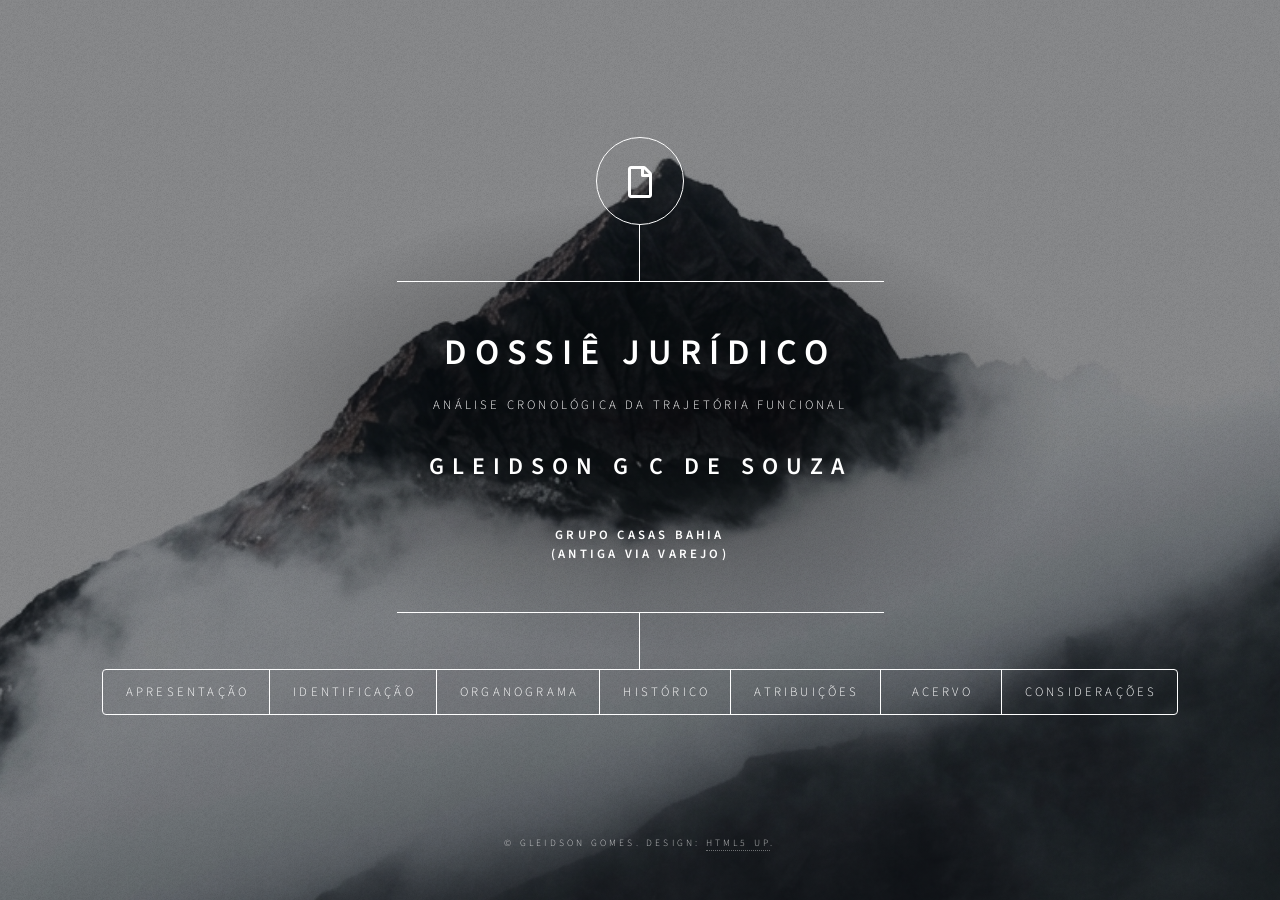
<file: index.html>
<!DOCTYPE HTML>
<!--
	Dimension by HTML5 UP
	html5up.net | @ajlkn
	Free for personal and commercial use under the CCA 3.0 license (html5up.net/license)
-->
<html>
	<head>
		<title>Gleidson G C de Souza / 21-02701782</title>
		<meta charset="utf-8" />
		<meta name="viewport" content="width=device-width, initial-scale=1, user-scalable=no" />
		<link rel="stylesheet" href="assets/css/main.css" />
		<noscript><link rel="stylesheet" href="assets/css/noscript.css" /></noscript>
	</head>
	<body class="is-preload">

		<!-- Wrapper -->
			<div id="wrapper">

				<!-- Header -->
					<header id="header">
						<div class="logo">
							<span class="icon fa-file"></span>
						</div>
						<div class="content">
							<div class="inner">
								<h1>Dossiê Jurídico</h1>
								<p>Análise cronológica da trajetória funcional<br /></p>
                <h2>Gleidson G C de Souza</h2><br />
                <h4>Grupo Casas Bahia <br /> (Antiga Via Varejo)</h4>
							</div>
						</div>
						<nav>
							<ul>
								<li><a href="#intro">Apresentação</a></li>
								<li><a href="#work">Identificação</a></li>
								<li><a href="#about">Organograma</a></li>
								<li><a href="#evolution">Histórico</a></li>
								<li><a href="#atribuicoes">Atribuições</a></li>
								
                <li><a href="#acervo">Acervo</a></li>
								<li><a href="#consideracoes">Considerações</a></li>
							</ul>
						</nav>
					</header>

				<!-- Main -->
					<div id="main">

				<!-- Apresentação -->
<article id="intro">
	<h2 class="major">Apresentação</h2>
	<span class="image main"><img src="images/pic07.jpg" alt="" /></span>
	<p>Este documento reúne, em ordem cronológica, os principais fatos ocorridos durante o meu vínculo empregatício junto ao Grupo Casas Bahia S.A. (antiga Via Varejo S.A.), com o objetivo de subsidiar a análise do meu advogado. Este registro foi elaborado a partir da minha memória, de documentos que possuo e de informações que poderei complementar, para que os fatos sejam confrontados com os registros da empresa e demais meios de prova. Ao longo deste relato, apresento minha trajetória, as responsabilidades que exerci e as pessoas que acompanharam minha jornada.</p>
	<p>Este material possui natureza descritiva. Meu objetivo é registrar os acontecimentos, as funções desempenhadas e a cronologia dos fatos, facilitando o trabalho do advogado responsável pela análise jurídica do meu caso. Este documento não contém conclusões jurídicas, mas serve como um memorial completo dos acontecimentos vivenciados por mim, auxiliando na identificação de documentos e na organização das informações que serão fundamentais para uma eventual Reclamação Trabalhista.</p>

	<p>O conjunto completo de provas que fundamenta os fatos aqui descritos encontra-se armazenado e estruturado em nuvem. Para consultar a documentação na íntegra, acesse:</p>

<p style="text-align: left; margin-top: 1rem;">
    <a href="https://drive.google.com/drive/folders/1lzcurL5AT8MWIdOFMY7xZNtHWpamE7xt" target="_blank" class="button primary icon solid fa-folder-open">
        Diretório no Google Drive
    </a>
</p>

</article>


					<article id="work">
	<h2 class="major">Identificação <br /> Funcional</h2>
	<span class="image main"><img src="images/pic02.jpg" alt="Registro Funcional" /></span>
	<p>Abaixo, apresento os dados que compõem meu registro funcional junto à empresa, fundamentais para a identificação da minha trajetória profissional:</p>
	
	<div class="table-wrapper">
		<table>
			<tbody>
				<tr>
					<td><strong>Nome</strong></td>
					<td>Gleidson Gomes Calixto de Souza</td>
				</tr>
				<tr>
					<td><strong>Matrícula</strong></td>
					<td>21 02701782</td>
				</tr>
				<tr>
					<td><strong>Empresa</strong></td>
					<td>Grupo Casas Bahia S.A. (antiga Via Varejo S.A.)</td>
				</tr>
				<tr>
					<td><strong>Filial</strong></td>
					<td>Filial 1098 – Itaim Paulista (São Paulo/SP)</td>
				</tr>
				<tr>
					<td><strong>Admissão</strong></td>
					<td>Agosto de 2016</td>
				</tr>
				<tr>
					<td><strong>Cargo de Admissão</strong></td>
					<td>Operador de Caixa</td>
				</tr>
				<tr>
					<td><strong>Promoção</strong></td>
					<td>Vendedor Interno (Julho de 2017)</td>
				</tr>
				<tr>
					<td><strong>Cargo Atual</strong></td>
					<td>Vendedor Interno</td>
				</tr>
				<tr>
					<td><strong>Enquadramento</strong></td>
					<td>Contratação vinculada à cota de Pessoa com Deficiência (PCD)</td>
				</tr>
				<tr>
					<td><strong>Telefones</strong></td>
					<td>11 96374-4057<br />11 99737-9011</td>
				</tr>
				<tr>
					<td><strong>E-mails</strong></td>
					<td>gleidson.souza@viavarejo.com.br<br />gleidson.gomes01@gmail.com</td>
				</tr>
			</tbody>
		</table>
	</div>
</article>


				<!-- Estrutura Organizacional e Hierarquia -->
<article id="about">
	<h2 class="major">Estrutura <br />Organizacional <br />e Hierarquia</h2>
	<span class="image main"><img src="images/pic0003.jpg" alt="Organograma da Filial" /></span>
	
	<p>A estrutura hierárquica da Filial 1098 e da superintendência regional reflete a cadeia de comando corporativa à qual estive vinculado. Abaixo, destacam-se os níveis de gestão e liderança:</p>
	
	<!-- GRADE DE CARTÕES DE HIERARQUIA -->
	<div class="hierarchy-grid">
		
		<!-- CARTÃO 1: ALTA ADMINISTRAÇÃO -->
		<div class="hierarchy-card">
			<h3 class="hierarchy-card-title">
				<span class="icon solid fa-building"></span> 1. Alta Administração Executiva
			</h3>
			<ul class="hierarchy-list">
				<li><strong>Chief Executive Officer (CEO):</strong><br />Renato Horta Franklin</li>
				<li><strong>Chief Operating Officer (COO):</strong><br />Frederic Paul Bernard Gauthier</li>
			</ul>
		</div>

		<!-- CARTÃO 2: DIRETORIA E REGIONAL -->
		<div class="hierarchy-card">
			<h3 class="hierarchy-card-title">
				<span class="icon solid fa-sitemap"></span> 2. Diretoria e Gestão Regional
			</h3>
			<ul class="hierarchy-list">
				<li><strong>Diretoria de Operações:</strong><br />Alex Marques | Cristian Moraes | Regis Wilson Bueno</li>
				<li><strong>Gerência Regional (GTE Regional):</strong><br />Tiago Favaro | Cleisson Luis Alves de Moraes | Manoel Novais Junior</li>
			</ul>
		</div>

		<!-- CARTÃO 3: GESTÃO DE LOJA -->
		<div class="hierarchy-card">
			<h3 class="hierarchy-card-title">
				<span class="icon solid fa-store"></span> 3. Gestão Geral de Loja (Filial 1098)
			</h3>
			<ul class="hierarchy-list">
				<li><strong>Gerência Geral:</strong><br />Luciano Ferreira Borges (2018-2023)<br />Alessandra Martins Andrade (2024-Atual)</li>
			</ul>
		</div>

	</div>

	<!-- CAIXA DE DESTAQUE: REESTRUTURAÇÃO -->
	<div class="restructuring-box">
		<strong class="restructuring-title">📌 Nota sobre a Reestruturação Organizacional (2019):</strong>
		<p class="restructuring-text">
			No último trimestre de 2019, a empresa extinguiu formalmente os cargos de Liderança de Setor (Mobile, Linha Branca, Tecnologia e Móveis). Com o fim dessa estrutura, as atribuições operacionais, administrativas e de suporte à gestão — incluindo aprovações comerciais, liberação de crédito, saídas de caixa e condução da equipe — passaram a ser desempenhadas diretamente por mim no suporte à gerência.
		</p>
	</div>

</article>


				<!-- Histórico Profissional -->
<article id="evolution">
    <h2 class="major">Histórico <br /> Profissional <br />e Evolução</h2>
    <span class="image main"><img src="images/pic04.jpg" alt="maio de 2021 time filial 1431 vila Matilde" /></span>
    
    <!-- ESTRUTURA DA LINHA DO TEMPO (TIMELINE) -->
    <div class="timeline-container">

        <!-- 2016 -->
        <div class="timeline-item">
            <div class="timeline-marker"></div>
            <h3 class="timeline-title">2016 — Admissão e Desenvolvimento Administrativo</h3>
            <div class="timeline-content">
                <p>Admitido em agosto de 2016 como Operador de Caixa na Filial 1098 – Itaim Paulista.<br />
                Em outubro de 2016, a convite da Coordenadora de Atendimento Loja (CAL) Clayre Alcântara, passei a atuar como seu <em>backup</em> no <em>backoffice</em>, sendo desenvolvido em rotinas operacionais, controles internos e suporte à gestão até a promoção para o cargo de Vendedor Interno.</p>
            </div>
        </div>

        <!-- 2017 -->
        <div class="timeline-item">
            <div class="timeline-marker"></div>
            <h3 class="timeline-title">2017 — Promoção Comercial</h3>
            <div class="timeline-content">
                <p>Promovido em julho de 2017 ao cargo de Vendedor Interno pelo gerente Thiago Favaro, permanecendo lotado na Filial 1098 e passando a atuar diretamente na área comercial, com atendimento aos clientes, venda de produtos e serviços e demais atividades próprias da função.</p>
            </div>
        </div>

                <!-- 2019 -->
        <div class="timeline-item">
            <div class="timeline-marker"></div>
            <h3 class="timeline-title">2019 — Desenvolvimento para Liderança e Transição para Suporte Gerencial</h3>
            <div class="timeline-content">
                <p>Convidado pelo líder do setor Mobile na época, Fábio Willian, para atuar como seu <em>backup</em> e iniciar um processo de desenvolvimento voltado à liderança. O convite foi realizado verbalmente, com a informação de que eu aprenderia tarefas relacionadas à gestão e seria preparado para, futuramente, trilhar um caminho até cargos de liderança e posteriormente de gerência.<br />
                Passei a acompanhá-lo no cotidiano da operação, aprendendo procedimentos relacionados à gestão de equipe, metas, organização do setor e utilização de sistemas internos.<br />
                Naquele período, a Filial 1098 contava com aproximadamente quatro ou cinco líderes de setor, distribuídos entre Mobile, Tecnologia, Linha Branca, Linha Leve e Móveis.<br />
                Também nesse ano participei do programa Líderes do Futuro (processo seletivo para vaga de gerente de loja).<br />
                No último trimestre de 2019, a empresa promoveu alterações em sua estrutura organizacional com a extinção do cargo de Vendedor Líder. Com o fim dessa estrutura, passei a prestar suporte diretamente à gerência da Filial 1098, sob a gestão do gerente Luciano Borges, atuando no acompanhamento de indicadores, organização de loja e suporte à operação.</p>
            </div>
        </div>

        <!-- 2020 - PANDEMIA E ATUAÇÃO -->
        <div class="timeline-item">
            <div class="timeline-marker"></div>
            <h3 class="timeline-title">2020 — Atuação na Pandemia e Suporte à Operação Online</h3>
            <div class="timeline-content">
                <p>Com o início da pandemia da COVID-19 e a implantação de novas modalidades de atendimento e vendas online, participei desde os primeiros momentos da implementação dessas novas rotinas na Filial 1098 e também tive contato com a operação da Filial 1172 – Shopping Metrô Itaquera.<br />
                Por ter adquirido conhecimento sobre a nova ferramenta e seus procedimentos, passei a ser procurado por vendedores, gerentes, profissionais de outras filiais e integrantes da liderança regional para esclarecimento de dúvidas, resolução de problemas operacionais e orientação sobre procedimentos e estratégias relacionados às vendas online. Esse suporte acabou alcançando outras unidades da regional.</p>
            </div>
        </div>

        <!-- 2020 - INÍCIO COBERTURAS -->
        <div class="timeline-item">
            <div class="timeline-marker"></div>
            <h3 class="timeline-title">2020 — Início das Coberturas Gerenciais</h3>
            <div class="timeline-content">
                <p>A partir de aproximadamente julho de 2020, passei a realizar coberturas recorrentes da gerência da Filial 1098 durante ausências do gerente Luciano Borges. Essas substituições ocorreram em diferentes situações, incluindo férias, afastamentos, reuniões, treinamentos, compromissos corporativos, horários de almoço, abertura ou fechamento da loja e outras ausências durante o expediente.<br />
                Durante esses períodos, permanecia responsável pelo acompanhamento da operação da unidade e pelo atendimento das demandas relacionadas à equipe, clientes e funcionamento da loja até o retorno do gerente titular. Em setembro de 2020, realizei minha primeira cobertura externa de gerência, na Filial 1525 – Itaim Paulista II, durante as férias do gerente Sérgio Moreira.</p>
            </div>
        </div>


        <!-- 2021 -->
        <div class="timeline-item">
            <div class="timeline-marker"></div>
            <h3 class="timeline-title">2021 — Expansão das Coberturas gerenciais</h3>
            <div class="timeline-content">
                <p>Em 2021, passei a realizar substituições também em outras unidades. Durante afastamento médico do gerente Luciano Borges, o gerente Leandro, da Filial 0735 – Ponto Frio Guaianases, foi deslocado para substituí-lo, e fui direcionado para substituí-lo na Filial 0735.<br />
                Também fui procurado pelo supervisor regional Tiago Favaro para realizar a cobertura das férias do gerente Ivan Batista, na Filial 1509 – Shopping Boulevard Tatuapé. Após essa substituição, passei a prestar apoio na Filial 1431 – Vila Matilde, que se encontrava sem gerente, e posteriormente fui direcionado para a Filial 1271 – Vila Diva, para substituir a gerente Dani durante seu período de treinamento após promoção. E depois retornando à filial 1431 para substituir o gerente André que havia recém-chegado, mas estava saindo de férias.<br />
                Após essas substituições, retornei à Filial 1098, onde continuei prestando suporte direto ao gerente Luciano Borges e realizando substituições durante suas ausências. Em algumas oportunidades, novas coberturas externas não foram realizadas porque não havia outro profissional disponível na Filial 1098 para assumir as atividades que eu desempenhava.<br />
                Também nesse ano participei do programa Líderes do Futuro (processo seletivo para vaga de gerente de loja).<br />
                Entre 2021 e 2023 eu possuía e-mail corporativo designado apenas a gerentes de loja.</p>
            </div>
        </div>

        <!-- 2022 -->
        <div class="timeline-item">
            <div class="timeline-marker"></div>
            <h3 class="timeline-title">2022 — Continuidade das Coberturas</h3>
            <div class="timeline-content">
                <p>Mantive a rotina de suporte à gerência da Filial 1098. Em determinado período, permaneci aproximadamente sete dias responsável pela operação da unidade durante afastamento médico do gerente Luciano Borges. Continuei também realizando substituições durante ausências temporárias, reuniões, horários de almoço, fechamento da loja e demais situações em que o gerente titular não permanecia na unidade.</p>
            </div>
        </div>

        <!-- 2023 - RESPONSABILIDADES -->
        <div class="timeline-item">
            <div class="timeline-marker"></div>
            <h3 class="timeline-title">2023 — Coberturas Gerenciais e Ampliação das Responsabilidades</h3>
            <div class="timeline-content">
                <p>Em 2023, continuei realizando coberturas na Filial 1098, inclusive durante período relacionado à cirurgia do gerente Luciano Borges. Entre 01 e 16 de agosto, realizei a substituição do gerente Luciano durante suas férias na Filial 1098. Entre 17 e 31 de agosto, passei a atuar na Filial 1100 – Itaquera, após o desligamento da gerente Mary.<br />
                Posteriormente, o supervisor regional Cleisson alinhou comigo uma possível substituição da gerente Erondina Luna, na Filial 1224 – Poá, prevista para setembro. Entretanto, após alinhamento com o gerente Luciano Borges, foi constatada novamente a necessidade da minha permanência na Filial 1098, em razão da ausência de outro profissional capaz de assumir as atividades que eu desempenhava durante suas ausências. Dessa forma, retornei à filial de origem, permanecendo em suporte à gerência, conforme também indicado na meta escala de setembro de 2023.</p>
            </div>
        </div>

        <!-- 2023 - IMPACTO COMERCIAL -->
        <div class="timeline-item">
            <div class="timeline-marker"></div>
            <h3 class="timeline-title">2023 — Impacto sobre a Atividade Comercial e Remuneração Variável</h3>
            <div class="timeline-content">
                <p>Ao longo desse período, o volume de atividades administrativas, operacionais e de suporte à gerência reduzia o tempo disponível para atuação comercial. Como minha remuneração variável estava vinculada às vendas e comissões, a redução do tempo destinado à atividade comercial impactava diretamente a possibilidade de geração de comissão.<br />
                Nesse período, algumas funções existentes anteriormente na estrutura da empresa foram extintas ou tiveram suas atribuições redistribuídas. Na Filial 1098, passei a prestar suporte em atividades em sistemas, treinamento e desenvolvimento de vendedores, apoio a vendedores com baixo desempenho, administração de páginas e publicações em redes sociais, divulgação e impulsionamento de promoções. Também passei a prestar suporte em atividades relacionadas ao Assistente Técnico, especialmente demandas relacionadas às trocas da loja.</p>
            </div>
        </div>

        <!-- 2024 -->
        <div class="timeline-item">
            <div class="timeline-marker"></div>
            <h3 class="timeline-title">2024 — Cobertura Gerencial na Filial 1224 – Poá</h3>
            <div class="timeline-content">
                <p>Em março de 2024, realizei a cobertura das férias do gerente Luciano Borges, que naquele momento estava lotado na Filial 1224 – Poá, unidade pertencente a outra estrutura regional. Após o período de cobertura, fui procurado por integrantes da liderança regional e por outros gerentes para novas oportunidades de substituição.<br />
                Entretanto, não fui liberado para novas coberturas porque não havia outro profissional disponível na Filial 1098 para assumir as atividades que eu desempenhava durante as ausências da gerência.</p>
            </div>
        </div>

        <!-- 2025 -->
        <div class="timeline-item">
            <div class="timeline-marker"></div>
            <h3 class="timeline-title">2025 — Cobertura Gerencial na Filial 1286 – Itaquaquecetuba</h3>
            <div class="timeline-content">
                <p>Entre 18 e 28 de março de 2025, fui procurado pelo supervisor regional Manoel para realizar a cobertura das férias do gerente Silva, na Filial 1286 – Itaquaquecetuba.<br />
                Após essa cobertura, deixei de realizar novas substituições em outras unidades, permanecendo principalmente vinculado às coberturas e ao suporte da gerência da Filial 1098.</p>
            </div>
        </div>

        <!-- 2026 -->
        <div class="timeline-item">
            <div class="timeline-marker"></div>
            <h3 class="timeline-title">2026 — Situação Atual</h3>
            <div class="timeline-content">
                <p>Permaneço na Filial 1098 – Itaim Paulista, formalmente enquadrado como Vendedor Interno, enquanto continuo prestando suporte direto à gerência da unidade e assumindo a operação em situações de ausência da gerente Alessandra Martins, conforme as necessidades da loja.</p>
            </div>
        </div>

    </div>

    <hr class="major" />

    <!-- TABELA DE SUBSTITUIÇÕES -->
    <h3>Relação de Substituições em Outras Filiais</h3>
    <div class="table-wrapper">
        <table>
            <thead>
                <tr>
                    <th>Ano</th>
                    <th>Filial / Unidade</th>
                    <th>Motivo da Substituição</th>
                </tr>
            </thead>
            <tbody>
                <tr>
                    <td>2020</td>
                    <td>1525 – Itaim Paulista II</td>
                    <td>Férias do gerente Sérgio Moreira</td>
                </tr>
                <tr>
                    <td>2021</td>
                    <td>0735 – Ponto Frio Guaianases</td>
<td>Cobertura da gerência da Filial 0735 (em substituição ao gerente Leandro, alocado na cobertura do gerente Luciano Borges).</td>

                </tr>
                <tr>
                    <td>2021</td>
                    <td>1509 – Shopping Boulevard Tatuapé</td>
                    <td>Férias do gerente Ivan Batista</td>
                </tr>
                <tr>
                    <td>2021</td>
                    <td>1431 – Vila Matilde</td>
                    <td>Primeira passagem, a loja estava a um tempo sem gerente titular<br />
                    Segunda passagem substituindo o gerente André que havia assumido a filial.</td>
                </tr>
                <tr>
                    <td>2021</td>
                    <td>1271 – Vila Diva</td>
                    <td>Treinamento da gerente Dani</td>
                </tr>
                <tr>
                    <td>2023</td>
                    <td>1100 – Itaquera</td>
                    <td>Desligamento da gerente Mary Rodrigues</td>
                </tr>
                <tr>
                    <td>2024</td>
                    <td>1224 – Poá</td>
                    <td>Férias do gerente Luciano Borges</td>
                </tr>
                <tr>
                    <td>2025</td>
                    <td>1286 – Itaquaquecetuba</td>
                    <td>Férias do gerente Silva</td>
                </tr>
            </tbody>
        </table>
    </div>

    <hr class="major" />

    <!-- SEÇÃO DE GESTORES E GERENTES -->
    <h3>Gestores Regionais </h3>
    <p>
        <strong>Wagner:</strong> Até 2020 <em>(Desligado)</em>.<br />
        <strong>Tiago Favaro:</strong> 2020 – 2021 <em>(Desligado)</em>.<br />
        <strong>Cleisson Luis Alves de Moraes:</strong> 2021 – 2024<br />
        <code>cleisson.moraes@viavarejo.com.br</code><br /><br />
        <strong>Manoel Novais Junior:</strong> 2024 – Atual<br />
        <code>manoel.junior@viavarejo.com.br</code>
    </p>

    <h3>Gerentes das Filiais de Atuação e Substituições </h3>
    <p>
        <strong>Filial 1098 — Itaim Paulista (Origem):</strong><br />
        Luciano Ferreira Borges (2019–2023)<br />
        Matrícula: 21 00149802<br />
        <code>luciano.ferreira@viavarejo.com.br</code><br /><br />
        Alessandra Martins Andrade (2024–Atual)<br />
        Matrícula: 21 02268698<br />
        <code>alessandra.andrade@viavarejo.com.br</code>
    </p>

    <p>
        <strong>Filial 1525 — Itaim Paulista II:</strong><br />
        Sergio Moreira Bezerra <em>(Matrícula a confirmar)</em><br />
      Matrícula: 21 0156783<br />
        <code>sergio.bezerra@viavarejo.com.br</code>
    </p>

    <p>
        <strong>Filial 0735 — Ponto Frio Guaianases:</strong><br />
        Leandro <em>(Desligado)</em>.
    </p>

    <p>
        <strong>Filial 1509 — Shop. Boulevard Tatuapé:</strong><br />
        Ivan Batista <em>(Desligado)</em>.
    </p>

    <p>
        <strong>Filial 1431 — Vila Matilde:</strong><br />
        1ª Passagem: Sem gerente titular.<br />
        2ª Passagem: André <em>(Desligado)</em>.
    </p>

    <p>
        <strong>Filial 1100 — Itaquera:</strong><br />
        Mary Rodrigues <em>(Desligada)</em>.
    </p>

    <p>
        <strong>Filial 1224 — Poá:</strong><br />
        Luciano Ferreira Borges.
    </p>

    <p>
        <strong>Filial 1286 — Itaquaquecetuba:</strong><br />
        Silva <em>(Desligado)</em>.
    </p>

      <div class="glass-card">
        <h3>Observações e Contexto Operacional</h3>
        
                <p>
            <strong>Porte e Complexidade das Unidades (Filiais 1098 e 1286):</strong><br />
            As filiais da empresa possuem uma classificação de porte que varia de 1 a 6, definida com base na rentabilidade, faturamento e fluxo de operação. A Filial 1098 enquadra-se no <strong>Porte 5</strong> (assim como a Filial 1286, onde também realizei cobertura gerencial), exigindo um elevado nível de responsabilidade e gestão. Devido à grande relevância financeira e operacional dessas unidades, a substituição da gerência não era atribuída a qualquer colaborador. Mesmo mantendo o registro formal de vendedor interno, fui frequentemente designado para assumir a gestão dessas unidades por períodos curtos e longos.
        </p>


        <p>
            <strong>Escala de Trabalho e Autonomia Operacional:</strong><br />
            Diferente do time de vendas, a jornada de trabalho, folgas, domingos, feriados, escalas de fim de ano e horários de refeição não seguiam a rotina dos demais vendedores. A escala era estruturada de forma alinhada à da gerência, garantindo a continuidade e a presença da liderança na loja inclusive nos períodos de maior fluxo operacional.
        </p>

        <p>
            <strong>Responsabilidade Integral sobre a Filial:</strong><br />
            Na ausência temporária, parcial ou integral do gerente titular, a responsabilidade pelo funcionamento da unidade, tomada de decisões, gestão do time e resposta por eventuais ocorrências operacionais ficava sob meu encargo direto.
        </p>

        <p>
            <strong>E-mail Corporativo e Canal Interno:</strong><br />
            Em 2021, foi criado o e-mail corporativo (<code>gleidson.souza@viavarejo.com.br</code>) para comunicação direta com as chefias, tratativas entre filiais e participação em reuniões alinhadas via Microsoft Teams. O referido e-mail foi desativado sem prévia comunicação em 2023, impossibilitando o acesso direto à totalidade do histórico de mensagens e registros operacionais — razão pela qual o presente histórico baseia-se nos registros preservados, escalas e memória funcional, sendo passível de exibição documental complementar pela empresa.
        </p>

        <p>
            <strong>Programas de Liderança ("Líderes do Futuro"):</strong>
        </p>
        <ul>
            <li>Em 2019, cheguei à etapa final do processo seletivo <em>Líderes do Futuro</em> (Painel com a Diretoria Regional), recebendo retorno negativo somente em fevereiro de 2021, após o congelamento das vagas na pandemia (notificado em junho de 2020). Contudo, paradoxalmente, logo no mês seguinte (março a maio de 2021) passei a atuar diretamente na gestão e cobertura de filiais na prática.</li>
            <li>No ano de 2021, participei novamente do programa <em>Líderes do Futuro</em>, chegando até a entrevista com a Gerência Regional, com nova negativa em julho de 2021 — no exato período em que executava a liderança real de lojas. Isso demonstra que, embora a empresa aproveitasse na prática a capacidade gerencial para a cobertura de unidades, sonegava o reconhecimento formal e financeiro correspondente.</li>
        </ul>
    </div>



</article>


				<article id="atribuicoes">
	<h2 class="major">Atribuições <br /> Funcionais</h2>
	<span class="image main"><img src="images/pic05.jpg" alt="Atribuições e Atuação Prática" /></span>
	
	<p>Detalhamento comparativo e documental entre as funções formais registradas de Vendedor Interno e as atribuições práticas, administrativas e de liderança operacional efetivamente exercidas no dia a dia da unidade.</p>

	<!-- SEÇÃO 1: COMPARATIVO FUNCIONAL (CARDS LADO A LADO) -->
	<h3>⚖️ Comparativo Funcional: Cargo Registrado vs. Atividades Identificadas</h3>
	<p>A comparação abaixo possui finalidade exclusivamente descritiva, reunindo as funções contratuais e a rotina prática comprovada por registros corporativos.</p>

	<div class="row">
		<!-- CARD 1: CARGO REGISTRADO -->
		<div class="col-6">
			<div class="box" style="text-align: center;">
				<h3>📌 Cargo Registrado</h3>
				<p><strong>Vendedor Interno</strong></p>
				<button type="button" class="button small" onclick="openModal('modal-registrado', event)">
					Ver Detalhes 🔍
				</button>
			</div>
		</div>
		
		<!-- CARD 2: ATRIBUIÇÕES EFETIVAS -->
		<div class="col-6">
			<div class="box" style="border-color: #ffffff; text-align: center;">
				<h3>🚀 Atribuições Efetivas</h3>
				<p><strong>Desempenho Real</strong></p>
				<button type="button" class="button primary small" onclick="openModal('modal-efetivo', event)">
					Ver Detalhes 🔍
				</button>
			</div>
		</div>
	</div>

	<!-- SEÇÃO 2: FICHAS EM ROLAGEM HORIZONTAL -->
	<h3>Fichas de Atribuições Práticas e Registros Operacionais</h3>
	<p>Deslize horizontalmente para visualizar as fichas completas de rotinas fáticas e evidências:</p>

	<div class="horizontal-scroll-container">
		<div class="box scroll-item">
			<h4>01: Acerto de Estoque e Inventários</h4>
			<p>Realização de acertos de estoque, acompanhamento de divergências físicas e ajustes sistêmicos, contagem, recebimento de carga, acompanhamento e suporte no inventário.
			<br />Durante ausências da gerência, assumia a condução integral e a responsabilidade operacional pelos inventários gerais e parciais.</p>
		</div>

		<dviv class="box scroll-item">
			<h4>02: Responsabilidades de Acesso e Segurança da Loja</h4>
			<p>Detenção física das chaves da filial e credencial do alarme central, estoque e sala de risco. Responsável pela abertura ou fechamento dos portões. Acompanhamento de equipes de manutenção predial inclusive fora do expediente. em caso de disparo de alarme. ja fui acionado a retornar a loja.</p>
		</dviv>

		<div class="box scroll-item">
			<h4>03: Suporte de Tecnologia e Sistemas</h4>
			<p>Suporte operacional direto aos colaboradores no acesso aos sistemas internos. Configuração, validação e preparação de aparelhos mobile corporativos (palms/smartphones de venda). Suporte de T.I. local e rack de redes.</p>
		</div>

		<div class="box scroll-item">
			<h4>04: Atuação como Referência Operacional da Filial</h4>
			<p><strong>Frequência:</strong> Diária</p>
			<p>Atuação como ponto central de apoio para a equipe (vendedores e backoffice) e clientes na resolução de problemas complexos. Prestação de suporte gerencial contínuo e atendimento a demandas operacionais via presencial, telefone e WhatsApp, mesmo na presença do gerente titular.</p>
		</div>


		<div class="box scroll-item">
			<h4>05: Atendimento de Situações Sensíveis com Clientes</h4>
			<p><strong>Frequência:</strong> Diária</p>
			<p>Condução de conflitos operacionais, entregas em atraso, trocas negadas e credenciamento. Exposição a momentos de elevada tensão (ofensas verbais e ameaças de clientes insatisfeitos) para salvaguardar a operação, inclusive com direcionamento de casos complexos pelos próprios colegas e pela gerência.</p>
		</div>

		<div class="box scroll-item">
			<h4>06: Apoio Administrativo e Operacional</h4>
			<p>Execução de rotinas administrativas essenciais: conferência de caixa, contagem de cofre, assinatura gerencial de mapa de caixa, acompanhamento de carro-forte, interface entre os setores de vendas, caixa, crediário e depósito.</p>
		</div>

		<div class="box scroll-item">
			<h4>07: Apoio Comercial e Relacionamento com Promotores/Fornecedores</h4>
			<p>Atendimento a promotores de vendas e representantes de marcas. Acompanhamento e liberação de prestadores de serviços.</p>
		</div>

		<div class="box scroll-item">
			<h4>08: Uso Ininterrupto de Smartphone Pessoal</h4>
			<p><strong>Frequência:</strong> Diária (Desde Março de 2020)</p>
			<p>Enquanto gerentes e vendedores possuíam smartphones corporativos fornecidos pela empresa, eu mantive a rotina de vendedor (no registro formal) sem a disponibilização de aparelho corporativo. Por essa razão, utilizei ininterruptamente meu celular pessoal para todas as demandas da filial: criação de conteúdos e artes digitais, crachá virtual do time, atendimento a clientes, pesquisas, emissão de relatórios e comunicação contínua com gerência regional, depósitos, Visual Merchandising, gerentes de loja, grupos de whatsapp, vendedores, promotores e outras filiais.</p>
		</div>

		<div class="box scroll-item">
			<h4>09: Intervalo Intrajornada (Horário de Almoço)</h4>
			<p><strong>Frequência:</strong> Recorrente</p>
			<p>Quando o gerente titular estava presente, o intervalo de almoço ocorria habitualmente após 4h ou 5h de jornada contínua. Nos períodos em que atuava como responsável pela loja, a realização do intervalo era gravemente prejudicada ou impossibilitada devido à ausência de outro funcionário capacitado para responder por divergências, ao volume de chamados da equipe e às tomadas de decisão constantes.</p>
			<p><em>Nota sobre o Ponto Eletrônico:</em> Por determinação operacional da empresa, eram efetuadas as 4 marcações diárias no relógio de ponto eletrônico, gerando uma divergência entre a jornada registrada e a rotina real de interrupção ou supressão do almoço.</p>
		</div>
	</div>

	<hr />

	<!-- SEÇÃO 3: COBERTURAS E RESPONSABILIDADE DA LOJA -->
	<h3>Substituições e Cobertura de Gerência</h3>
	<p>Durante o período de vínculo (com maior intensidade entre 2020 e 2026), a responsabilidade pela condução integral da filial foi assumida de forma recorrente nas seguintes situações:</p>

	<div class="row">
		<div class="col-6 col-12-small">
			<h4>Motivos das Ausências do Gestor:</h4>
			<ul>
				<li>Férias integrais do gerente titular;</li>
				<li>Afastamentos médicos e licenças;</li>
				<li>Reuniões presenciais/online e convenções;</li>
				<li>Treinamentos e alinhamentos regionais;</li>
				<li>Folgas, intervalos de almoço e ausências imprevistas.</li>
			</ul>
		</div>
		<div class="col-6 col-12-small">
			<h4>Escopo da Responsabilidade Assumida:</h4>
			<ul>
				<li>Abertura ou fechamento diário da unidade;</li>
				<li>Condução e orientação da equipe durante o expediente;</li>
				<li>Cobrança de indicadores e envio de relatos regionais;</li>
				<li>Atendimento de demandas emergenciais da operação;</li>
				<li>Representação operacional.</li>
			</ul>
		</div>
	</div>
</article>


	<!-- Laudo de Auditoria -->
	<article id="sistema">
		<h2 class="major">Analise Divergência <br />Funcional</h2>
		<span class="image main"><img src="images/pic06.jpg" alt="Laudo de Auditoria de Sistemas Operacionais" /></span>
		
		<div class="box">
			<p><strong>Objeto:</strong> Mapeamento de Alçadas, Perfil de Acesso e Responsabilidade Gerencial</p>
			<p><strong>Foco:</strong> Comparativo entre Atribuições Contratuais e Permissões Operacionais Efetivas</p>
		</div>

		<h3>1. Autonomia e Uso Diário de Credenciais Gerenciais</h3>
		<p>O ecossistema de sistemas corporativos operava baseado em níveis rígidos de acesso (matriz de acessos no módulo <code>J2BM</code>), onde cada credencial individual (matrícula/usuário) é vinculada a um grupo funcional que define estritamente os limites de atuação. Embora enquadrado formalmente como Vendedor Interno, a credencial vinculada à minha matrícula possuía liberação da categoria de <strong>Grupo Responsável / Nível Superior</strong> (ex: perfis de liderança como <code>S6 620</code> e correlatos), concedendo autorização para executar e aprovar rotinas restritas que um vendedor comum não possui acesso.</p>
		
		<p>Essa liberação de alçada não ocorria de forma eventual, mas sim com <strong>frequência diária e indispensável</strong> para manter o fluxo operacional, financeiro e a gestão de pessoas na filial. No cotidiano da unidade, utilizava constantemente as senhas, plataformas e validações de alçada gerencial para:</p>
		
		<ul>
			<li><strong>Financeiro e Caixas (<code>T2BA</code> / <code>T3AA</code> / PRWEB):</strong> Execução e autorização de saídas de caixa, sangrias de valores, movimentação para carro forte e acompanhamento do faturamento/projeções financeiras da loja via plataforma <strong>PRWEB</strong>.</li>
			<li><strong>Análise e Concessão de Crédito (<code>H3CA</code> / <code>S6AA</code> / Mesa de Crédito CDC):</strong> Análise de perfil de risco, avaliação de Rating/Risco Cliente, liberação manual de limite de crédito e aprovação direta de propostas de alto valor no módulo <code>H3CA</code> e na plataforma web <strong>Mesa de Crédito CDC</strong>.</li>
			<li><strong>Gestão de Estoque e Sinistros (<code>S2CA</code> / <code>S7AA</code>):</strong> Abertura de registros de avarias/furto (opção 7), ajuste direto de saldo de estoque, acerto de divergência de cargas e liberação de transferências entre filiais.</li>
			<li><strong>Aprovação de Pós-Venda (<code>S6JA</code> / <code>S6BA</code>):</strong> Autorização de trocas, cancelamento de pedidos/STD (opções 34 e 6) e efetivação de estornos de transações.</li>
			<li><strong>Gestão de Pessoas e Escalas (<code>P2CA</code> / <code>P2BA</code> / Meta Escala):</strong> Planejamento, lançamento e alteração na <strong>Gestão de Escalas</strong> e plataforma <strong>Meta Escala</strong>, além do controle diário das marcações de ponto, justificativas e consultas de jornadas da equipe de colaboradores.</li>
			<li><strong>Business Intelligence e Métrica de Vendas (Looqbox):</strong> Acesso direto e consulta analítica no <strong>Looqbox</strong> para monitoramento de metas, performance individual da equipe e dados estratégicos de vendas da unidade.</li>
		</ul>
		
		<p>Portanto, a posse e a utilização ativa dessas plataformas de nível superior (como Looqbox, Mesa de Crédito CDC e Meta Escala) e credenciais de aprovação comprovam que eu atuava como chave fundamental do funcionamento da unidade. A necessidade diária dessas autorizações demonstra a clara divergência entre o cargo formal registrado em contrato e a responsabilidade gerencial efetivamente exercida na prática.</p>

		<h3>2. Matriz Comparativa de Ferramentas e Nível de Acesso</h3>
		<p>Abaixo, mapeamos a relação entre as ferramentas utilizadas e o nível de alçada exigido para sua operação:</p>

		<div class="table-wrapper">
			<table>
				<thead>
					<tr>
						<th>Sistema / Plataforma</th>
						<th>Atribuição Operacional Mapeada</th>
						<th>Alçada / Perfil Exigido</th>
					</tr>
				</thead>
				<tbody>
					<tr>
						<td><code>Looqbox</code></td>
						<td>Consulta analítica de métricas, metas de loja e desempenho da equipe.</td>
						<td>Gerencial / Liderança de Vendas</td>
					</tr>
					<tr>
						<td><code>PRWEB</code></td>
						<td>Controle financeiro, sangrias de caixa e acompanhamento de faturamento.</td>
						<td>Caixa Central / Gerência</td>
					</tr>
					<tr>
						<td><code>Mesa de Crédito CDC / H3CA</code></td>
						<td>Análise de risco, consulta de Rating, liberação manual de limites e aprovação de crediário.</td>
						<td>Mesa de Crédito / Gerência de Loja</td>
					</tr>
					<tr>
						<td><code>Meta Escala / Gestão de Escalas</code></td>
						<td>Montagem, alteração e gestão de escalas de trabalho e folgas da equipe.</td>
						<td>Supervisão / Gerência de Loja</td>
					</tr>
					<tr>
						<td><code>J2BM / J2BMM02</code></td>
						<td>Controle e concessão de grupos funcionais e permissões de usuários.</td>
						<td>Administrativo / Governança</td>
					</tr>
				</tbody>
			</table>
		</div>

		<h3>3. Documentação e Evidências do Sistema</h3>
		<p>Para visualizar as capturas de tela dos sistemas operacionais, relatórios e documentos complementares em alta resolução, acesse o repositório no Google Drive:</p>

		<!-- Botão Direto para o Google Drive -->
		<div class="box" style="text-align: center; padding: 25px 15px;">
			
			<p style="margin: 0;">
				<a href="https://drive.google.com/drive/folders/1lTjuJ8wA8B-p8DMYM1amv9pHc4Dzh1kE" target="_blank" rel="noopener noreferrer" class="button primary icon solid fa-external-link-alt">Conferir Acervo</a>
			</p>
		</div>
	</article>





		<!-- ACERVO DOCUMENTAL REESTRUTURADO (PASTAS DO GOOGLE DRIVE) -->
<article id="acervo">
	<h2 class="major">Acervo <br /> Documental</h2>
	<span class="image main"><img src="images/pic01.jpg" alt="Acervo Documental e Repositório" /></span>
	
	<p>Selecione uma pasta abaixo para acessar diretamente os arquivos correspondentes no Google Drive:</p>

	<!-- GRADE MODERNA DE PASTAS (CSS GRID) -->
	<div style="
		display: grid; 
		grid-template-columns: repeat(auto-fill, minmax(140px, 1fr)); 
		gap: 1.25rem; 
		margin-top: 2rem;
	">
		
		<!-- PASTA 1 -->
		<a href="https://drive.google.com/drive/folders/14Y_il-bNtiG5buop1PgQxz5KzLaaeQt7" target="_blank" class="drive-card">
			<span class="icon solid fa-folder"></span>
			<span class="drive-title">Aprovações Gerenciais</span>
		</a>

		<!-- PASTA 2 -->
		<a href="https://drive.google.com/drive/folders/1IANr83tEwlt5I5xVIzY8XdOdexJoKC7_" target="_blank" class="drive-card">
			<span class="icon solid fa-folder"></span>
			<span class="drive-title">Chamadas de Voz</span>
		</a>

		<!-- PASTA 3 -->
		<a href="https://drive.google.com/drive/folders/16XHGDv7hi_vO5lN9z1DRIkHEeOmi-r-v" target="_blank" class="drive-card">
			<span class="icon solid fa-folder"></span>
			<span class="drive-title">Demonstrativos de Pagamentos</span>
		</a>

		<!-- PASTA 4 -->
		<a href="https://drive.google.com/drive/folders/1ckpXY9aHH_baAWoD8VqVkyljvs1SsPai" target="_blank" class="drive-card">
			<span class="icon solid fa-folder"></span>
			<span class="drive-title">Evidências Substituições</span>
		</a>

		<!-- PASTA 5 -->
		<a href="https://drive.google.com/drive/folders/1lTjuJ8wA8B-p8DMYM1amv9pHc4Dzh1kE" target="_blank" class="drive-card">
			<span class="icon solid fa-folder"></span>
			<span class="drive-title">Fluxo de Navegação de Telas</span>
		</a>

		<!-- PASTA 6 -->
		<a href="https://drive.google.com/drive/folders/1_sDIQa6yIdZfBZY2M1qoYXOkmcY6_EIQ" target="_blank" class="drive-card">
			<span class="icon solid fa-folder"></span>
			<span class="drive-title">Gestão de Escalas</span>
		</a>

		<!-- PASTA 7 -->
		<a href="https://drive.google.com/drive/folders/1rF-3hjXyJM-iBZzz0WVuxSJV7XYRTTjJ" target="_blank" class="drive-card">
			<span class="icon solid fa-folder"></span>
			<span class="drive-title">Inquérito Danilo Bruno</span>
		</a>

		<!-- PASTA 8 -->
		<a href="https://drive.google.com/drive/folders/1Po0an5b-q4SeiQNlG2u5NEToGG_seKTm" target="_blank" class="drive-card">
			<span class="icon solid fa-folder"></span>
			<span class="drive-title">Processo seletivo líderes do futuro</span>
		</a>

		<!-- PASTA 9 -->
		<a href="https://drive.google.com/drive/folders/1loiFHBnxn-pJMc833MA1t_ykXuoRqPwP" target="_blank" class="drive-card">
			<span class="icon solid fa-folder"></span>
			<span class="drive-title">Meta Escalas</span>
		</a>

		<!-- PASTA 10 -->
		<a href="https://drive.google.com/drive/folders/1APx8hd6mzC29BNePUUSGJgwGWNkwkjf7" target="_blank" class="drive-card">
			<span class="icon solid fa-folder"></span>
			<span class="drive-title">Serviços Fornecedores e Outros</span>
		</a>

		<!-- PASTA 11 -->
		<a href="https://drive.google.com/drive/folders/1-KIVeqMGHMeJ5O5uiJ4oXS0ngr3Tz49z" target="_blank" class="drive-card">
			<span class="icon solid fa-folder"></span>
			<span class="drive-title">Solicitações Trocas Devoluções</span>
		</a>

		<!-- PASTA 12 -->
		<a href="https://drive.google.com/drive/folders/19JxlLphtbFaDP1FY6pvK696FalrlFr_j" target="_blank" class="drive-card">
			<span class="icon solid fa-folder"></span>
			<span class="drive-title">WhatsApp</span>
		</a>

	</div>
</article>

			<!-- Considerações Finais -->
<article id="consideracoes">
	<h2 class="major">Considerações <br /> Finais</h2>
	<span class="image main"><img src="images/pic08.png" alt="Considerações Finais" /></span>
	
	<p>
		O acervo fático e documental reunido neste dossiê evidencia a profunda incoerência entre o enquadramento formal do contrato de trabalho (Vendedor) e a realidade operacional vivenciada ao longo do vínculo. Restou demonstrado que, especialmente após a extinção do cargo de Vendedor Líder no final de 2019, o exercício de atribuições gerenciais — como abertura e fechamento de unidades, gestão de equipes, conciliação de caixa, inventários e liderança direta — não ocorreu de forma pontual, mas com habitualidade, autonomia e responsabilidade integral sob a operação.
	</p>

	<p>
		Essa autonomia operacional era viabilizada pela liberação de <strong>credenciais de acesso de nível gerencial</strong>, indispensáveis para o funcionamento diário da loja. Na prática, eu detinha permissões para gerenciar a rotina da equipe e do negócio, incluindo a montagem e alteração de escalas no <strong>Meta Escala</strong> e sistemas de gestão de jornada, consulta e acompanhamento de métricas e comissões do time, além de atuar diretamente na plataforma de análise e concessão de crédito. Sumariamente, executava aprovações restritas de alçada, como autorização de trocas, cancelamento de vendas, efetivação de estornos e liberações operacionais e financeiras da unidade.
	</p>

	<p>
		Vale destacar a relevância e a complexidade das unidades sob minha gestão, com destaque para a Filial 1098 e a Filial 1286, classificadas no <strong>Porte 5</strong> (alto faturamento, rentabilidade e fluxo de clientes). A condução de lojas desse porte, que exigem elevado nível de responsabilidade, demonstra a confiança da empresa e a natureza essencialmente gerencial das atividades desempenhadas, inclusive com a adequação de escalas de trabalho diferenciadas (sem revezamento com vendedores e cobrindo domingos, feriados, horários de almoço e escalas de fim de ano).
	</p>

	<p>
		Importa destacar que a aptidão para a gestão foi expressamente reconhecida nos processos seletivos <strong>"Líderes do Futuro" (2019 e 2021)</strong>, com chegada às etapas finais. O paradoxo reside no fato de que, embora tenha recebido negativas formais nesses programas, passei a gerenciar efetivamente lojas de grande porte na prática, suprindo demandas organizacionais e assumindo total responsabilidade pelas filiais sem o devido reconhecimento contratual e a contraprestação financeira correspondente.
	</p>

	<p>
		Ademais, ressalta-se que o desempenho dessas rotinas administrativas, suporte contínuo de TI e liderança causou prejuízo direto à remuneração variável, tendo em vista a inevitável redução do tempo dedicado à atividade comercial fim (vendas) e a não participação em diversas campanhas corporativas de premiação.
	</p>

	<p>
		Somam-se a esse cenário o uso contínuo de recursos pessoais (smartphone particular desde 2020) para a execução de rotinas corporativas, a realização irregular ou supressão do intervalo intrajornada (almoço) durante as coberturas gerenciais, e o desgaste decorrente do envolvimento em procedimentos investigativos (Inquérito Policial nº 2340482/2023 - 50º DP), no qual prestei depoimento referente a fatos de terceiros sem a disponibilização de acompanhamento jurídico corporativo, diversamente do suporte oferecido a outros colaboradores.
	</p>

	<div class="box">
		<p><strong>Nota Informativa sobre a Prova Documental:</strong></p>
		<p>
			Em 2021, foi instituído o e-mail corporativo (<code>gleidson.souza@viavarejo.com.br</code>), instrumento central para a comunicação com chefias diretas, tratativas entre filiais e participação em reuniões estratégicas via Microsoft Teams. O referido acesso foi desativado em 2023 sem prévia comunicação ou formalização, o que impossibilitou a extração integral do histórico de mensagens e relatórios operacionais. Por tal razão, a presente reconstitution apoia-se em registros preservados, escalas e memória funcional, estando sujeita à complementação por meio do pedido de <strong>exibição de documentos</strong> a ser formulado em sede judicial.
		</p>
	</div>
</article>



					</div>

				<!-- Footer -->
					<footer id="footer">
						<p class="copyright">&copy; Gleidson Gomes. Design: <a href="https://html5up.net">HTML5 UP</a>.</p>
					</footer>

			</div>

		<!-- BG -->
			<div id="bg"></div>

		<!-- MODAIS FLUTUANTES  -->

		<!-- OVERLAY / MODAL 1: CARGO REGISTRADO -->
		<div id="modal-registrado" class="custom-modal" style="display:none;" onclick="if(event.target === this) closeModal('modal-registrado', event)">
			<div class="custom-modal-content">
				<button type="button" class="close-btn" onclick="closeModal('modal-registrado', event)">&times;</button>
				<h3>Cargo Registrado: Vendedor Interno</h3>
				<p>Atribuições habitualmente associadas à função contratual formal:</p>
				<ul>
					<li>Atendimento direto ao cliente no ambiente de loja e online.</li>
					<li>Venda de produtos, serviços e seguros.</li>
					<li>Atividades de relacionamento e suporte ao pós-venda de sua carteira de clientes.</li>
					<li>Cumprimento de metas comerciais individuais.</li>
					<li>Organização, reposição e demonstração de produtos.</li>
					<li>Apoio às rotinas comerciais básicas da unidade.</li>
				</ul>
				<button type="button" class="btn-fechar-modal" onclick="closeModal('modal-registrado', event)">FECHAR ✖</button>
			</div>
		</div>

		<!-- OVERLAY / MODAL 2: ATRIBUIÇÕES EFETIVAS -->
		<div id="modal-efetivo" class="custom-modal" style="display:none;" onclick="if(event.target === this) closeModal('modal-efetivo', event)">
			<div class="custom-modal-content">
				<button type="button" class="close-btn" onclick="closeModal('modal-efetivo', event)">&times;</button>

				<h3>Atribuições Efetivamente Desempenhadas</h3>
				<p>Detalhamento da rotina operacional, administrativa e de liderança real:</p>

				<h4 class="modal-section-title">Gestão &amp; Liderança Operacional</h4>
				<ul>
					<li><strong>Substituição Gerencial:</strong> Cobertura integral do gerente titular em ausências, férias e licenças.</li>
					<li><strong>Abertura ou Fechamento:</strong> Condução rotineira do fluxo diário da filial.</li>
					<li><strong>Coordenação de Equipe:</strong> Distribuição de tarefas, orientação e acompanhamento do time.</li>
					<li><strong>Reuniões e Alinhamentos:</strong> Participação ativa em reuniões gerenciais e relatos para supervisão.</li>
				</ul>

				<h4 class="modal-section-title">Metas, Indicadores &amp; Treinamento</h4>
				<ul>
					<li><strong>Indicadores Globais:</strong> Acompanhamento de metas e desempenho da unidade via Looqbox.</li>
					<li><strong>Planos de Ação:</strong> Elaboração e execução de estratégias comerciais para a loja.</li>
					<li><strong>Desenvolvimento:</strong> Treinamento, integração e suporte ao desenvolvimento da equipe e novos colaboradores.</li>
				</ul>

				<h4 class="modal-section-title">Sistemas, TI &amp; Suporte Financeiro</h4>
				<ul>
					<li><strong>Suporte de TI Local:</strong> Auxílio em acessos, sistemas internos, racks de rede e smartphones corporativos.</li>
					<li><strong>Rotinas de Caixa &amp; Cofre:</strong> Conferencia de caixa, conferência de cofre e assinatura gerencial do mapa de caixa.</li>
					<li><strong>Aprovações e Operações Comerciais:</strong> Liberação de pedidos online, alterações, trocas, cancelamentos, estornos, aprovações STD e vendas de produtos por outras filiais; autorização para venda de mostruário; além de aprovação de crédito de clientes e autorização para saídas de caixa.</li>

				</ul>

				<h4 class="modal-section-title">Segurança, Estoque &amp; Infraestrutura</h4>
				<ul>
					<li><strong>Gestão de Estoque:</strong> Condução de inventários, acertos físicos e ajuste de divergências, contagem de estoque mobile, recebimento de carga.</li>
					<li><strong>Segurança Física:</strong> Chaves da filial, alarme central, sala de risco e acompanhamento de carro-forte.</li>
					<li><strong>Vistorias Técnicas:</strong> Acompanhamento de órgãos públicos e fiscalização (Bombeiros, Procon, Polícia).</li>
				</ul>

				<button type="button" class="btn-fechar-modal" onclick="closeModal('modal-efetivo', event)">FECHAR ✖</button>
			</div>
		</div>

		<!-- Scripts -->
			<script src="assets/js/jquery.min.js"></script>
			<script src="assets/js/browser.min.js"></script>
			<script src="assets/js/breakpoints.min.js"></script>
			<script src="assets/js/util.js"></script>
			<script src="assets/js/main.js"></script>

		<!-- Script Customizado para Controle dos Modais (Inlining) 🛠️ -->
		<script>
			function openModal(id, event) {
				if (event) {
					event.preventDefault();
					event.stopPropagation(); // Impede que o main.js capture o clique e desloque a página
				}

				const modal = document.getElementById(id);
				if (modal) {
					document.body.classList.add('modal-open');
					modal.style.display = 'flex';
					
					setTimeout(function() {
						modal.classList.add('is-visible');
					}, 10);
				}
			}

			function closeModal(id, event) {
				if (event) {
					event.preventDefault();
					event.stopPropagation(); // Impede o salto de URL/scroll na saída
				}

				const modal = document.getElementById(id);
				if (modal) {
					modal.classList.remove('is-visible');
					document.body.classList.remove('modal-open');

					setTimeout(function() {
						modal.style.display = 'none';
					}, 300);
				}
			}
		</script>

	</body>
</html>
</file>
<file: assets/css/noscript.css>
/*
	Dimension by HTML5 UP
	html5up.net | @ajlkn
	Free for personal and commercial use under the CCA 3.0 license (html5up.net/license)
*/

/* BG */

	body.is-preload #bg:before {
		background-color: transparent;
	}

/* Header */

	body.is-preload #header {
		-moz-filter: none;
		-webkit-filter: none;
		-ms-filter: none;
		filter: none;
	}

		body.is-preload #header > * {
			opacity: 1;
		}

		body.is-preload #header .content .inner {
			max-height: none;
			padding: 3rem 2rem;
			opacity: 1;
		}

/* Main */

	#main article {
		opacity: 1;
		margin: 4rem 0 0 0;
	}
</file>
<file: assets/css/main.css>
@import url(fontawesome-all.min.css);
@import url("https://fonts.googleapis.com/css?family=Source+Sans+Pro:300italic,600italic,300,600");

/*
	Dimension by HTML5 UP
	html5up.net | @ajlkn
	Free for personal and commercial use under the CCA 3.0 license (html5up.net/license)
*/

html, body, div, span, applet, object,
iframe, h1, h2, h3, h4, h5, h6, p, blockquote,
pre, a, abbr, acronym, address, big, cite,
code, del, dfn, em, img, ins, kbd, q, s, samp,
small, strike, strong, sub, sup, tt, var, b,
u, i, center, dl, dt, dd, ol, ul, li, fieldset,
form, label, legend, table, caption, tbody,
tfoot, thead, tr, th, td, article, aside,
canvas, details, embed, figure, figcaption,
footer, header, hgroup, menu, nav, output, ruby,
section, summary, time, mark, audio, video {
	margin: 0;
	padding: 0;
	border: 0;
	font-size: 100%;
	font: inherit;
	vertical-align: baseline;}

article, aside, details, figcaption, figure,
footer, header, hgroup, menu, nav, section {
	display: block;}

body {
	line-height: 1;
}

ol, ul {
	list-style: none;
}

blockquote, q {
	quotes: none;
}

	blockquote:before, blockquote:after, q:before, q:after {
		content: '';
		content: none;
	}

table {
	border-collapse: collapse;
	border-spacing: 0;
}

body {
	-webkit-text-size-adjust: none;
}

mark {
	background-color: transparent;
	color: inherit;
}

input::-moz-focus-inner {
	border: 0;
	padding: 0;
}

input, select, textarea {
	-moz-appearance: none;
	-webkit-appearance: none;
	-ms-appearance: none;
	appearance: none;
}

/* Basic */

	@-ms-viewport {
		width: device-width;
	}

	@media screen and (max-width: 480px) {

		html, body {
			min-width: 320px;
		}

	}

	html {
		box-sizing: border-box;
	}

	*, *:before, *:after {
		box-sizing: inherit;
	}

	body {
		background: #1b1f22;
	}

		body.is-preload *, body.is-preload *:before, body.is-preload *:after {
			-moz-animation: none !important;
			-webkit-animation: none !important;
			-ms-animation: none !important;
			animation: none !important;
			-moz-transition: none !important;
			-webkit-transition: none !important;
			-ms-transition: none !important;
			transition: none !important;
		}

/* Type */

	html {
		font-size: 16pt;
	}

		@media screen and (max-width: 1680px) {

			html {
				font-size: 12pt;
			}

		}

		@media screen and (max-width: 736px) {

			html {
				font-size: 11pt;
			}

		}

		@media screen and (max-width: 360px) {

			html {
				font-size: 10pt;
			}

		}

	body, input, select, textarea {
		color: #ffffff;
		font-family: "Source Sans Pro", sans-serif;
		font-weight: 300;
		font-size: 1rem;
		line-height: 1.65;
	}

	a {
		-moz-transition: color 0.2s ease-in-out, background-color 0.2s ease-in-out, border-bottom-color 0.2s ease-in-out;
		-webkit-transition: color 0.2s ease-in-out, background-color 0.2s ease-in-out, border-bottom-color 0.2s ease-in-out;
		-ms-transition: color 0.2s ease-in-out, background-color 0.2s ease-in-out, border-bottom-color 0.2s ease-in-out;
		transition: color 0.2s ease-in-out, background-color 0.2s ease-in-out, border-bottom-color 0.2s ease-in-out;
		border-bottom: dotted 1px rgba(255, 255, 255, 0.5);
		text-decoration: none;
		color: inherit;
	}

		a:hover {
			border-bottom-color: transparent;
		}

	strong, b {
		color: #ffffff;
		font-weight: 600;
	}

	em, i {
		font-style: italic;
	}

	p {
		margin: 0 0 2rem 0;
	}

	h1, h2, h3, h4, h5, h6 {
		color: #ffffff;
		font-weight: 600;
		line-height: 1.5;
		margin: 0 0 1rem 0;
		text-transform: uppercase;
		letter-spacing: 0.2rem;
	}

		h1 a, h2 a, h3 a, h4 a, h5 a, h6 a {
			color: inherit;
			text-decoration: none;
		}

		h1.major, h2.major, h3.major, h4.major, h5.major, h6.major {
			border-bottom: solid 1px #ffffff;
			width: -moz-max-content;
			width: -webkit-max-content;
			width: -ms-max-content;
			width: max-content;
			padding-bottom: 0.5rem;
			margin: 0 0 2rem 0;
		}

	h1 {
		font-size: 2.25rem;
		line-height: 1.3;
		letter-spacing: 0.5rem;
	}

	h2 {
		font-size: 1.5rem;
		line-height: 1.4;
		letter-spacing: 0.5rem;
	}

	h3 {
		font-size: 1rem;
	}

	h4 {
		font-size: 0.8rem;
	}

	h5 {
		font-size: 0.7rem;
	}

	h6 {
		font-size: 0.6rem;
	}

	@media screen and (max-width: 736px) {

		h1 {
			font-size: 1.75rem;
			line-height: 1.4;
		}

		h2 {
			font-size: 1.25em;
			line-height: 1.5;
		}

	}

	sub {
		font-size: 0.8rem;
		position: relative;
		top: 0.5rem;
	}

	sup {
		font-size: 0.8rem;
		position: relative;
		top: -0.5rem;
	}

	blockquote {
		border-left: solid 4px #ffffff;
		font-style: italic;
		margin: 0 0 2rem 0;
		padding: 0.5rem 0 0.5rem 2rem;
	}

	code {
		background: rgba(255, 255, 255, 0.075);
		border-radius: 4px;
		font-family: "Courier New", monospace;
		font-size: 0.9rem;
		margin: 0 0.25rem;
		padding: 0.25rem 0.65rem;
	}

	pre {
		-webkit-overflow-scrolling: touch;
		font-family: "Courier New", monospace;
		font-size: 0.9rem;
		margin: 0 0 2rem 0;
	}

		pre code {
			display: block;
			line-height: 1.75;
			padding: 1rem 1.5rem;
			overflow-x: auto;
		}

	hr {
		border: 0;
		border-bottom: solid 1px #ffffff;
		margin: 2.75rem 0;
	}

	.align-left {
		text-align: left;
	}

	.align-center {
		text-align: center;
	}

	.align-right {
		text-align: right;
	}

/* Form */

	form {
		margin: 0 0 2rem 0;
	}

		form > :last-child {
			margin-bottom: 0;
		}

		form > .fields {
			display: -moz-flex;
			display: -webkit-flex;
			display: -ms-flex;
			display: flex;
			-moz-flex-wrap: wrap;
			-webkit-flex-wrap: wrap;
			-ms-flex-wrap: wrap;
			flex-wrap: wrap;
			width: calc(100% + 3rem);
			margin: -1.5rem 0 2rem -1.5rem;
		}

			form > .fields > .field {
				-moz-flex-grow: 0;
				-webkit-flex-grow: 0;
				-ms-flex-grow: 0;
				flex-grow: 0;
				-moz-flex-shrink: 0;
				-webkit-flex-shrink: 0;
				-ms-flex-shrink: 0;
				flex-shrink: 0;
				padding: 1.5rem 0 0 1.5rem;
				width: calc(100% - 1.5rem);
			}

				form > .fields > .field.half {
					width: calc(50% - 0.75rem);
				}

				form > .fields > .field.third {
					width: calc(100%/3 - 0.5rem);
				}

				form > .fields > .field.quarter {
					width: calc(25% - 0.375rem);
				}

		@media screen and (max-width: 480px) {

			form > .fields {
				width: calc(100% + 3rem);
				margin: -1.5rem 0 2rem -1.5rem;
			}

				form > .fields > .field {
					padding: 1.5rem 0 0 1.5rem;
					width: calc(100% - 1.5rem);
				}

					form > .fields > .field.half {
						width: calc(100% - 1.5rem);
					}

					form > .fields > .field.third {
						width: calc(100% - 1.5rem);
					}

					form > .fields > .field.quarter {
						width: calc(100% - 1.5rem);
					}

		}

	label {
		color: #ffffff;
		display: block;
		font-size: 0.8rem;
		font-weight: 300;
		letter-spacing: 0.2rem;
		line-height: 1.5;
		margin: 0 0 1rem 0;
		text-transform: uppercase;
	}

	input[type="text"],
	input[type="password"],
	input[type="email"],
	input[type="tel"],
	select,
	textarea {
		-moz-appearance: none;
		-webkit-appearance: none;
		-ms-appearance: none;
		appearance: none;
		-moz-transition: border-color 0.2s ease-in-out, box-shadow 0.2s ease-in-out, background-color 0.2s ease-in-out;
		-webkit-transition: border-color 0.2s ease-in-out, box-shadow 0.2s ease-in-out, background-color 0.2s ease-in-out;
		-ms-transition: border-color 0.2s ease-in-out, box-shadow 0.2s ease-in-out, background-color 0.2s ease-in-out;
		transition: border-color 0.2s ease-in-out, box-shadow 0.2s ease-in-out, background-color 0.2s ease-in-out;
		background-color: transparent;
		border-radius: 4px;
		border: solid 1px #ffffff;
		color: inherit;
		display: block;
		outline: 0;
		padding: 0 1rem;
		text-decoration: none;
		width: 100%;
	}

		input[type="text"]:invalid,
		input[type="password"]:invalid,
		input[type="email"]:invalid,
		input[type="tel"]:invalid,
		select:invalid,
		textarea:invalid {
			box-shadow: none;
		}

		input[type="text"]:focus,
		input[type="password"]:focus,
		input[type="email"]:focus,
		input[type="tel"]:focus,
		select:focus,
		textarea:focus {
			background: rgba(255, 255, 255, 0.075);
			border-color: #ffffff;
			box-shadow: 0 0 0 1px #ffffff;
		}

	select {
		background-image: url("data:image/svg+xml;charset=utf8,%3Csvg xmlns='http://www.w3.org/2000/svg' width='40' height='40' preserveAspectRatio='none' viewBox='0 0 40 40'%3E%3Cpath d='M9.4,12.3l10.4,10.4l10.4-10.4c0.2-0.2,0.5-0.4,0.9-0.4c0.3,0,0.6,0.1,0.9,0.4l3.3,3.3c0.2,0.2,0.4,0.5,0.4,0.9 c0,0.4-0.1,0.6-0.4,0.9L20.7,31.9c-0.2,0.2-0.5,0.4-0.9,0.4c-0.3,0-0.6-0.1-0.9-0.4L4.3,17.3c-0.2-0.2-0.4-0.5-0.4-0.9 c0-0.4,0.1-0.6,0.4-0.9l3.3-3.3c0.2-0.2,0.5-0.4,0.9-0.4S9.1,12.1,9.4,12.3z' fill='%23ffffff' /%3E%3C/svg%3E");
		background-size: 1.25rem;
		background-repeat: no-repeat;
		background-position: calc(100% - 1rem) center;
		height: 2.75rem;
		padding-right: 2.75rem;
		text-overflow: ellipsis;
	}

		select option {
			color: #ffffff;
			background: #1b1f22;
		}

		select:focus::-ms-value {
			background-color: transparent;
		}

		select::-ms-expand {
			display: none;
		}

	input[type="text"],
	input[type="password"],
	input[type="email"],
	select {
		height: 2.75rem;
	}

	textarea {
		padding: 0.75rem 1rem;
	}

	input[type="checkbox"],
	input[type="radio"] {
		-moz-appearance: none;
		-webkit-appearance: none;
		-ms-appearance: none;
		appearance: none;
		display: block;
		float: left;
		margin-right: -2rem;
		opacity: 0;
		width: 1rem;
		z-index: -1;
	}

		input[type="checkbox"] + label,
		input[type="radio"] + label {
			text-decoration: none;
			-moz-user-select: none;
			-webkit-user-select: none;
			-ms-user-select: none;
			user-select: none;
			color: #ffffff;
			cursor: pointer;
			display: inline-block;
			font-size: 0.8rem;
			font-weight: 300;
			margin: 0 0 0.5rem 0;
			padding-left: 2.65rem;
			padding-right: 0.75rem;
			position: relative;
		}

			input[type="checkbox"] + label:before,
			input[type="radio"] + label:before {
				-moz-osx-font-smoothing: grayscale;
				-webkit-font-smoothing: antialiased;
				display: inline-block;
				font-style: normal;
				font-variant: normal;
				text-rendering: auto;
				line-height: 1;
				text-transform: none !important;
				font-family: 'Font Awesome 5 Free';
				font-weight: 900;
			}

			input[type="checkbox"] + label:before,
			input[type="radio"] + label:before {
				-moz-transition: border-color 0.2s ease-in-out, box-shadow 0.2s ease-in-out, background-color 0.2s ease-in-out;
				-webkit-transition: border-color 0.2s ease-in-out, box-shadow 0.2s ease-in-out, background-color 0.2s ease-in-out;
				-ms-transition: border-color 0.2s ease-in-out, box-shadow 0.2s ease-in-out, background-color 0.2s ease-in-out;
				transition: border-color 0.2s ease-in-out, box-shadow 0.2s ease-in-out, background-color 0.2s ease-in-out;
				border-radius: 4px;
				border: solid 1px #ffffff;
				content: '';
				display: inline-block;
				height: 1.65rem;
				left: 0;
				line-height: 1.65rem;
				position: absolute;
				text-align: center;
				top: -0.15rem;
				width: 1.65rem;
			}

		input[type="checkbox"]:checked + label:before,
		input[type="radio"]:checked + label:before {
			background: #ffffff !important;
			border-color: #ffffff !important;
			color: #1b1f22;
			content: '\f00c';
		}

		input[type="checkbox"]:focus + label:before,
		input[type="radio"]:focus + label:before {
			background: rgba(255, 255, 255, 0.075);
			border-color: #ffffff;
			box-shadow: 0 0 0 1px #ffffff;
		}

	input[type="checkbox"] + label:before {
		border-radius: 4px;
	}

	input[type="radio"] + label:before {
		border-radius: 100%;
	}

	::-webkit-input-placeholder {
		color: rgba(255, 255, 255, 0.5) !important;
		opacity: 1.0;
	}

	:-moz-placeholder {
		color: rgba(255, 255, 255, 0.5) !important;
		opacity: 1.0;
	}

	::-moz-placeholder {
		color: rgba(255, 255, 255, 0.5) !important;
		opacity: 1.0;
	}

	:-ms-input-placeholder {
		color: rgba(255, 255, 255, 0.5) !important;
		opacity: 1.0;
	}

	.formerize-placeholder {
		color: rgba(255, 255, 255, 0.5) !important;
		opacity: 1.0;
	}

/* Box */

	.box {
		border-radius: 4px;
		border: solid 1px #ffffff;
		margin-bottom: 2rem;
		padding: 1.5em;
	}

		.box > :last-child,
		.box > :last-child > :last-child,
		.box > :last-child > :last-child > :last-child {
			margin-bottom: 0;
		}

		.box.alt {
			border: 0;
			border-radius: 0;
			padding: 0;
		}

/* Icon */

	.icon {
		text-decoration: none;
		border-bottom: none;
		position: relative;
	}

		.icon:before {
			-moz-osx-font-smoothing: grayscale;
			-webkit-font-smoothing: antialiased;
			display: inline-block;
			font-style: normal;
			font-variant: normal;
			text-rendering: auto;
			line-height: 1;
			text-transform: none !important;
			font-family: 'Font Awesome 5 Free';
			font-weight: 400;
		}

		.icon > .label {
			display: none;
		}

		.icon:before {
			line-height: inherit;
		}

		.icon.solid:before {
			font-weight: 900;
		}

		.icon.brands:before {
			font-family: 'Font Awesome 5 Brands';
		}

/* Image */

	.image {
		border-radius: 4px;
		border: 0;
		display: inline-block;
		position: relative;
	}

		.image:before {
			pointer-events: none;
			background-image: url("../../images/overlay.png");
			background-color: rgba(19, 21, 25, 0.5);
			border-radius: 4px;
			content: '';
			display: block;
			height: 100%;
			left: 0;
			opacity: 0.5;
			position: absolute;
			top: 0;
			width: 100%;
		}

		.image img {
			border-radius: 4px;
			display: block;
		}

		.image.left, .image.right {
			max-width: 40%;
		}

			.image.left img, .image.right img {
				width: 100%;
			}

		.image.left {
			float: left;
			padding: 0 1.5em 1em 0;
			top: 0.25em;
		}

		.image.right {
			float: right;
			padding: 0 0 1em 1.5em;
			top: 0.25em;
		}

		.image.fit {
			display: block;
			margin: 0 0 2rem 0;
			width: 100%;
		}

			.image.fit img {
				width: 100%;
			}

		.image.main {
			display: block;
			margin: 2.5rem 0;
			width: 100%;
		}

			.image.main img {
				width: 100%;
			}

		@media screen and (max-width: 736px) {

			.image.main {
				margin: 2rem 0;
			}

		}

		@media screen and (max-width: 480px) {

			.image.main {
				margin: 1.5rem 0;
			}

		}

/* List */

	ol {
		list-style: decimal;
		margin: 0 0 2rem 0;
		padding-left: 1.25em;
	}

		ol li {
			padding-left: 0.25em;
		}

	ul {
		list-style: disc;
		margin: 0 0 2rem 0;
		padding-left: 1em;
	}

		ul li {
			padding-left: 0.5em;
		}

		ul.alt {
			list-style: none;
			padding-left: 0;
		}

			ul.alt li {
				border-top: solid 1px #ffffff;
				padding: 0.5em 0;
			}

				ul.alt li:first-child {
					border-top: 0;
					padding-top: 0;
				}

	dl {
		margin: 0 0 2rem 0;
	}

		dl dt {
			display: block;
			font-weight: 600;
			margin: 0 0 1rem 0;
		}

		dl dd {
			margin-left: 2rem;
		}

/* Actions */

	ul.actions {
		display: -moz-flex;
		display: -webkit-flex;
		display: -ms-flex;
		display: flex;
		cursor: default;
		list-style: none;
		margin-left: -1rem;
		padding-left: 0;
	}

		ul.actions li {
			padding: 0 0 0 1rem;
			vertical-align: middle;
		}

		ul.actions.special {
			-moz-justify-content: center;
			-webkit-justify-content: center;
			-ms-justify-content: center;
			justify-content: center;
			width: 100%;
			margin-left: 0;
		}

			ul.actions.special li:first-child {
				padding-left: 0;
			}

		ul.actions.stacked {
			-moz-flex-direction: column;
			-webkit-flex-direction: column;
			-ms-flex-direction: column;
			flex-direction: column;
			margin-left: 0;
		}

			ul.actions.stacked li {
				padding: 1.3rem 0 0 0;
			}

				ul.actions.stacked li:first-child {
					padding-top: 0;
				}

		ul.actions.fit {
			width: calc(100% + 1rem);
		}

			ul.actions.fit li {
				-moz-flex-grow: 1;
				-webkit-flex-grow: 1;
				-ms-flex-grow: 1;
				flex-grow: 1;
				-moz-flex-shrink: 1;
				-webkit-flex-shrink: 1;
				-ms-flex-shrink: 1;
				flex-shrink: 1;
				width: 100%;
			}

				ul.actions.fit li > * {
					width: 100%;
				}

			ul.actions.fit.stacked {
				width: 100%;
			}

		@media screen and (max-width: 480px) {

			ul.actions:not(.fixed) {
				-moz-flex-direction: column;
				-webkit-flex-direction: column;
				-ms-flex-direction: column;
				flex-direction: column;
				margin-left: 0;
				width: 100% !important;
			}

				ul.actions:not(.fixed) li {
					-moz-flex-grow: 1;
					-webkit-flex-grow: 1;
					-ms-flex-grow: 1;
					flex-grow: 1;
					-moz-flex-shrink: 1;
					-webkit-flex-shrink: 1;
					-ms-flex-shrink: 1;
					flex-shrink: 1;
					padding: 1rem 0 0 0;
					text-align: center;
					width: 100%;
				}

					ul.actions:not(.fixed) li > * {
						width: 100%;
					}

					ul.actions:not(.fixed) li:first-child {
						padding-top: 0;
					}

					ul.actions:not(.fixed) li input[type="submit"],
					ul.actions:not(.fixed) li input[type="reset"],
					ul.actions:not(.fixed) li input[type="button"],
					ul.actions:not(.fixed) li button,
					ul.actions:not(.fixed) li .button {
						width: 100%;
					}

						ul.actions:not(.fixed) li input[type="submit"].icon:before,
						ul.actions:not(.fixed) li input[type="reset"].icon:before,
						ul.actions:not(.fixed) li input[type="button"].icon:before,
						ul.actions:not(.fixed) li button.icon:before,
						ul.actions:not(.fixed) li .button.icon:before {
							margin-left: -0.5em;
						}

		}

/* Icons */

	ul.icons {
		cursor: default;
		list-style: none;
		padding-left: 0;
	}

		ul.icons li {
			display: inline-block;
			padding: 0 0.75em 0 0;
		}

			ul.icons li:last-child {
				padding-right: 0;
			}

			ul.icons li a {
				border-radius: 100%;
				box-shadow: inset 0 0 0 1px #ffffff;
				display: inline-block;
				height: 2.25rem;
				line-height: 2.25rem;
				text-align: center;
				width: 2.25rem;
			}

				ul.icons li a:hover {
					background-color: rgba(255, 255, 255, 0.075);
				}

				ul.icons li a:active {
					background-color: rgba(255, 255, 255, 0.175);
				}

/* Table */

	.table-wrapper {
		-webkit-overflow-scrolling: touch;
		overflow-x: auto;
	}

	table {
		margin: 0 0 2rem 0;
		width: 100%;
	}

		table tbody tr {
			border: solid 1px #ffffff;
			border-left: 0;
			border-right: 0;
		}

			table tbody tr:nth-child(2n + 1) {
				background-color: rgba(255, 255, 255, 0.075);
			}

		table td {
			padding: 0.75em 0.75em;
		}

		table th {
			color: #ffffff;
			font-size: 0.9em;
			font-weight: 600;
			padding: 0 0.75em 0.75em 0.75em;
			text-align: left;
		}

		table thead {
			border-bottom: solid 2px #ffffff;
		}

		table tfoot {
			border-top: solid 2px #ffffff;
		}

		table.alt {
			border-collapse: separate;
		}

			table.alt tbody tr td {
				border: solid 1px #ffffff;
				border-left-width: 0;
				border-top-width: 0;
			}

				table.alt tbody tr td:first-child {
					border-left-width: 1px;
				}

			table.alt tbody tr:first-child td {
				border-top-width: 1px;
			}

			table.alt thead {
				border-bottom: 0;
			}

			table.alt tfoot {
				border-top: 0;
			}

/* Button */

	input[type="submit"],
	input[type="reset"],
	input[type="button"],
	button,
	.button {
		-moz-appearance: none;
		-webkit-appearance: none;
		-ms-appearance: none;
		appearance: none;
		-moz-transition: background-color 0.2s ease-in-out, color 0.2s ease-in-out;
		-webkit-transition: background-color 0.2s ease-in-out, color 0.2s ease-in-out;
		-ms-transition: background-color 0.2s ease-in-out, color 0.2s ease-in-out;
		transition: background-color 0.2s ease-in-out, color 0.2s ease-in-out;
		background-color: transparent;
		border-radius: 4px;
		border: 0;
		box-shadow: inset 0 0 0 1px #ffffff;
		color: #ffffff !important;
		cursor: pointer;
		display: inline-block;
		font-size: 0.8rem;
		font-weight: 300;
		height: 2.75rem;
		letter-spacing: 0.2rem;
		line-height: 2.75rem;
		outline: 0;
		padding: 0 1.25rem 0 1.35rem;
		text-align: center;
		text-decoration: none;
		text-transform: uppercase;
		white-space: nowrap;
	}

		input[type="submit"]:hover,
		input[type="reset"]:hover,
		input[type="button"]:hover,
		button:hover,
		.button:hover {
			background-color: rgba(255, 255, 255, 0.075);
		}

		input[type="submit"]:active,
		input[type="reset"]:active,
		input[type="button"]:active,
		button:active,
		.button:active {
			background-color: rgba(255, 255, 255, 0.175);
		}

		input[type="submit"].icon:before,
		input[type="reset"].icon:before,
		input[type="button"].icon:before,
		button.icon:before,
		.button.icon:before {
			margin-right: 0.5em;
		}

		input[type="submit"].fit,
		input[type="reset"].fit,
		input[type="button"].fit,
		button.fit,
		.button.fit {
			width: 100%;
		}

		input[type="submit"].small,
		input[type="reset"].small,
		input[type="button"].small,
		button.small,
		.button.small {
			font-size: 0.6rem;
			height: 2.0625rem;
			line-height: 2.0625rem;
		}

		input[type="submit"].primary,
		input[type="reset"].primary,
		input[type="button"].primary,
		button.primary,
		.button.primary {
			background-color: #ffffff;
			color: #1b1f22 !important;
			font-weight: 600;
		}

		input[type="submit"].disabled, input[type="submit"]:disabled,
		input[type="reset"].disabled,
		input[type="reset"]:disabled,
		input[type="button"].disabled,
		input[type="button"]:disabled,
		button.disabled,
		button:disabled,
		.button.disabled,
		.button:disabled {
			pointer-events: none;
			cursor: default;
			opacity: 0.25;
		}

	input[type="submit"],
	input[type="reset"],
	input[type="button"],
	button {
		line-height: calc(2.75rem - 2px);
	}

/* BG */

	#bg {
		-moz-transform: scale(1.0);
		-webkit-transform: scale(1.0);
		-ms-transform: scale(1.0);
		transform: scale(1.0);
		-webkit-backface-visibility: hidden;
		position: fixed;
		top: 0;
		left: 0;
		width: 100%;
		height: 100vh;
		z-index: 1;
	}

		#bg:before, #bg:after {
			content: '';
			display: block;
			position: absolute;
			top: 0;
			left: 0;
			width: 100%;
			height: 100%;
		}

		#bg:before {
			-moz-transition: background-color 2.5s ease-in-out;
			-webkit-transition: background-color 2.5s ease-in-out;
			-ms-transition: background-color 2.5s ease-in-out;
			transition: background-color 2.5s ease-in-out;
			-moz-transition-delay: 0.75s;
			-webkit-transition-delay: 0.75s;
			-ms-transition-delay: 0.75s;
			transition-delay: 0.75s;
			background-image: linear-gradient(to top, rgba(19, 21, 25, 0.5), rgba(19, 21, 25, 0.5)), url("../../images/overlay.png");
			background-size: auto,
 256px 256px;
			background-position: center,
 center;
			background-repeat: no-repeat,
 repeat;
			z-index: 2;
		}

		#bg:after {
			-moz-transform: scale(1.125);
			-webkit-transform: scale(1.125);
			-ms-transform: scale(1.125);
			transform: scale(1.125);
			-moz-transition: -moz-transform 0.325s ease-in-out, -moz-filter 0.325s ease-in-out;
			-webkit-transition: -webkit-transform 0.325s ease-in-out, -webkit-filter 0.325s ease-in-out;
			-ms-transition: -ms-transform 0.325s ease-in-out, -ms-filter 0.325s ease-in-out;
			transition: transform 0.325s ease-in-out, filter 0.325s ease-in-out;
			background-image: url("../../images/bg.png");
			background-position: center;
			background-size: cover;
			background-repeat: no-repeat;
			z-index: 1;
		}

		body.is-article-visible #bg:after {
			-moz-transform: scale(1.0825);
			-webkit-transform: scale(1.0825);
			-ms-transform: scale(1.0825);
			transform: scale(1.0825);
			-moz-filter: blur(0.2rem);
			-webkit-filter: blur(0.2rem);
			-ms-filter: blur(0.2rem);
			filter: blur(0.2rem);
		}

		body.is-preload #bg:before {
			background-color: #000000;
		}

/* Wrapper */

	#wrapper {
		display: -moz-flex;
		display: -webkit-flex;
		display: -ms-flex;
		display: flex;
		-moz-flex-direction: column;
		-webkit-flex-direction: column;
		-ms-flex-direction: column;
		flex-direction: column;
		-moz-align-items: center;
		-webkit-align-items: center;
		-ms-align-items: center;
		align-items: center;
		-moz-justify-content: space-between;
		-webkit-justify-content: space-between;
		-ms-justify-content: space-between;
		justify-content: space-between;
		position: relative;
		min-height: 100vh;
		width: 100%;
		padding: 4rem 2rem;
		z-index: 3;
	}

		#wrapper:before {
			content: '';
			display: block;
		}

		@media screen and (max-width: 1680px) {

			#wrapper {
				padding: 3rem 2rem;
			}

		}

		@media screen and (max-width: 736px) {

			#wrapper {
				padding: 2rem 1rem;
			}

		}

		@media screen and (max-width: 480px) {

			#wrapper {
				padding: 1rem;
			}

		}

/* Header */

	#header {
		display: -moz-flex;
		display: -webkit-flex;
		display: -ms-flex;
		display: flex;
		-moz-flex-direction: column;
		-webkit-flex-direction: column;
		-ms-flex-direction: column;
		flex-direction: column;
		-moz-align-items: center;
		-webkit-align-items: center;
		-ms-align-items: center;
		align-items: center;
		-moz-transition: -moz-transform 0.325s ease-in-out, -moz-filter 0.325s ease-in-out, opacity 0.325s ease-in-out;
		-webkit-transition: -webkit-transform 0.325s ease-in-out, -webkit-filter 0.325s ease-in-out, opacity 0.325s ease-in-out;
		-ms-transition: -ms-transform 0.325s ease-in-out, -ms-filter 0.325s ease-in-out, opacity 0.325s ease-in-out;
		transition: transform 0.325s ease-in-out, filter 0.325s ease-in-out, opacity 0.325s ease-in-out;
		background-image: -moz-radial-gradient(rgba(0, 0, 0, 0.25) 25%, rgba(0, 0, 0, 0) 55%);
		background-image: -webkit-radial-gradient(rgba(0, 0, 0, 0.25) 25%, rgba(0, 0, 0, 0) 55%);
		background-image: -ms-radial-gradient(rgba(0, 0, 0, 0.25) 25%, rgba(0, 0, 0, 0) 55%);
		background-image: radial-gradient(rgba(0, 0, 0, 0.25) 25%, rgba(0, 0, 0, 0) 55%);
		max-width: 100%;
		text-align: center;
	}

		#header > * {
			-moz-transition: opacity 0.325s ease-in-out;
			-webkit-transition: opacity 0.325s ease-in-out;
			-ms-transition: opacity 0.325s ease-in-out;
			transition: opacity 0.325s ease-in-out;
			position: relative;
			margin-top: 3.5rem;
		}

			#header > *:before {
				content: '';
				display: block;
				position: absolute;
				top: calc(-3.5rem - 1px);
				left: calc(50% - 1px);
				width: 1px;
				height: calc(3.5rem + 1px);
				background: #ffffff;
			}

		#header > :first-child {
			margin-top: 0;
		}

			#header > :first-child:before {
				display: none;
			}

		#header .logo {
			width: 5.5rem;
			height: 5.5rem;
			line-height: 5.5rem;
			border: solid 1px #ffffff;
			border-radius: 100%;
		}

			#header .logo .icon:before {
				font-size: 2rem;
			}

		#header .content {
			border-style: solid;
			border-color: #ffffff;
			border-top-width: 1px;
			border-bottom-width: 1px;
			max-width: 100%;
		}

			#header .content .inner {
				-moz-transition: max-height 0.75s ease, padding 0.75s ease, opacity 0.325s ease-in-out;
				-webkit-transition: max-height 0.75s ease, padding 0.75s ease, opacity 0.325s ease-in-out;
				-ms-transition: max-height 0.75s ease, padding 0.75s ease, opacity 0.325s ease-in-out;
				transition: max-height 0.75s ease, padding 0.75s ease, opacity 0.325s ease-in-out;
				-moz-transition-delay: 0.25s;
				-webkit-transition-delay: 0.25s;
				-ms-transition-delay: 0.25s;
				transition-delay: 0.25s;
				padding: 3rem 2rem;
				max-height: 40rem;
				overflow: hidden;
			}

				#header .content .inner > :last-child {
					margin-bottom: 0;
				}

			#header .content p {
				text-transform: uppercase;
				letter-spacing: 0.2rem;
				font-size: 0.8rem;
				line-height: 2;
			}

		#header nav ul {
			display: -moz-flex;
			display: -webkit-flex;
			display: -ms-flex;
			display: flex;
			margin-bottom: 0;
			list-style: none;
			padding-left: 0;
			border: solid 1px #ffffff;
			border-radius: 4px;
		}

			#header nav ul li {
				padding-left: 0;
				border-left: solid 1px #ffffff;
			}

				#header nav ul li:first-child {
					border-left: 0;
				}

				#header nav ul li a {
					display: block;
					min-width: 7.5rem;
					height: 2.75rem;
					line-height: 2.75rem;
					padding: 0 1.25rem 0 1.45rem;
					text-transform: uppercase;
					letter-spacing: 0.2rem;
					font-size: 0.8rem;
					border-bottom: 0;
				}

					#header nav ul li a:hover {
						background-color: rgba(255, 255, 255, 0.075);
					}

					#header nav ul li a:active {
						background-color: rgba(255, 255, 255, 0.175);
					}

		#header nav.use-middle:after {
			content: '';
			display: block;
			position: absolute;
			top: 0;
			left: calc(50% - 1px);
			width: 1px;
			height: 100%;
			background: #ffffff;
		}

		#header nav.use-middle ul li.is-middle {
			border-left: 0;
		}

		body.is-article-visible #header {
			-moz-transform: scale(0.95);
			-webkit-transform: scale(0.95);
			-ms-transform: scale(0.95);
			transform: scale(0.95);
			-moz-filter: blur(0.1rem);
			-webkit-filter: blur(0.1rem);
			-ms-filter: blur(0.1rem);
			filter: blur(0.1rem);
			opacity: 0;
		}

		body.is-preload #header {
			-moz-filter: blur(0.125rem);
			-webkit-filter: blur(0.125rem);
			-ms-filter: blur(0.125rem);
			filter: blur(0.125rem);
		}

			body.is-preload #header > * {
				opacity: 0;
			}

			body.is-preload #header .content .inner {
				max-height: 0;
				padding-top: 0;
				padding-bottom: 0;
				opacity: 0;
			}

		@media screen and (max-width: 980px) {

			#header .content p br {
				display: none;
			}

		}

		@media screen and (max-width: 736px) {

			#header > * {
				margin-top: 2rem;
			}

				#header > *:before {
					top: calc(-2rem - 1px);
					height: calc(2rem + 1px);
				}

			#header .logo {
				width: 4.75rem;
				height: 4.75rem;
				line-height: 4.75rem;
			}

				#header .logo .icon:before {
					font-size: 1.75rem;
				}

			#header .content .inner {
				padding: 2.5rem 1rem;
			}

			#header .content p {
				line-height: 1.875;
			}

		}

		@media screen and (max-width: 480px) {

			#header {
				padding: 1.5rem 0;
			}

				#header .content .inner {
					padding: 2.5rem 0;
				}

				#header nav ul {
					-moz-flex-direction: column;
					-webkit-flex-direction: column;
					-ms-flex-direction: column;
					flex-direction: column;
					min-width: 10rem;
					max-width: 100%;
				}

					#header nav ul li {
						border-left: 0;
						border-top: solid 1px #ffffff;
					}

						#header nav ul li:first-child {
							border-top: 0;
						}

						#header nav ul li a {
							height: 3rem;
							line-height: 3rem;
							min-width: 0;
							width: 100%;
						}

				#header nav.use-middle:after {
					display: none;
				}

		}

/* Main */

	#main {
		-moz-flex-grow: 1;
		-webkit-flex-grow: 1;
		-ms-flex-grow: 1;
		flex-grow: 1;
		-moz-flex-shrink: 1;
		-webkit-flex-shrink: 1;
		-ms-flex-shrink: 1;
		flex-shrink: 1;
		display: -moz-flex;
		display: -webkit-flex;
		display: -ms-flex;
		display: flex;
		-moz-align-items: center;
		-webkit-align-items: center;
		-ms-align-items: center;
		align-items: center;
		-moz-justify-content: center;
		-webkit-justify-content: center;
		-ms-justify-content: center;
		justify-content: center;
		-moz-flex-direction: column;
		-webkit-flex-direction: column;
		-ms-flex-direction: column;
		flex-direction: column;
		position: relative;
		max-width: 100%;
		z-index: 3;
	}

		#main article {
			-moz-transform: translateY(0.25rem);
			-webkit-transform: translateY(0.25rem);
			-ms-transform: translateY(0.25rem);
			transform: translateY(0.25rem);
			-moz-transition: opacity 0.325s ease-in-out, -moz-transform 0.325s ease-in-out;
			-webkit-transition: opacity 0.325s ease-in-out, -webkit-transform 0.325s ease-in-out;
			-ms-transition: opacity 0.325s ease-in-out, -ms-transform 0.325s ease-in-out;
			transition: opacity 0.325s ease-in-out, transform 0.325s ease-in-out;
			padding: 4.5rem 2.5rem 1.5rem 2.5rem ;
			position: relative;
			width: 40rem;
			max-width: 100%;
			background-color: rgba(27, 31, 34, 0.85);
			border-radius: 4px;
			opacity: 0;
		}

			#main article.active {
				-moz-transform: translateY(0);
				-webkit-transform: translateY(0);
				-ms-transform: translateY(0);
				transform: translateY(0);
				opacity: 1;
			}

			#main article .close {
				display: block;
				position: absolute;
				top: 0;
				right: 0;
				width: 4rem;
				height: 4rem;
				cursor: pointer;
				text-indent: 4rem;
				overflow: hidden;
				white-space: nowrap;
			}

				#main article .close:before {
					-moz-transition: background-color 0.2s ease-in-out;
					-webkit-transition: background-color 0.2s ease-in-out;
					-ms-transition: background-color 0.2s ease-in-out;
					transition: background-color 0.2s ease-in-out;
					content: '';
					display: block;
					position: absolute;
					top: 0.75rem;
					left: 0.75rem;
					width: 2.5rem;
					height: 2.5rem;
					border-radius: 100%;
					background-position: center;
					background-image: url("data:image/svg+xml;charset=utf8,%3Csvg xmlns='http://www.w3.org/2000/svg' xmlns:xlink='http://www.w3.org/1999/xlink' width='20px' height='20px' viewBox='0 0 20 20' zoomAndPan='disable'%3E%3Cstyle%3Eline %7B stroke: %23ffffff%3B stroke-width: 1%3B %7D%3C/style%3E%3Cline x1='2' y1='2' x2='18' y2='18' /%3E%3Cline x1='18' y1='2' x2='2' y2='18' /%3E%3C/svg%3E");
					background-size: 20px 20px;
					background-repeat: no-repeat;
				}

				#main article .close:hover:before {
					background-color: rgba(255, 255, 255, 0.075);
				}

				#main article .close:active:before {
					background-color: rgba(255, 255, 255, 0.175);
				}

		@media screen and (max-width: 736px) {

			#main article {
				padding: 3.5rem 2rem 0.5rem 2rem ;
			}

				#main article .close:before {
					top: 0.875rem;
					left: 0.875rem;
					width: 2.25rem;
					height: 2.25rem;
					background-size: 14px 14px;
				}

		}

		@media screen and (max-width: 480px) {

			#main article {
				padding: 3rem 1.5rem 0.5rem 1.5rem ;
			}

		}

/* Footer */

	#footer {
		-moz-transition: -moz-transform 0.325s ease-in-out, -moz-filter 0.325s ease-in-out, opacity 0.325s ease-in-out;
		-webkit-transition: -webkit-transform 0.325s ease-in-out, -webkit-filter 0.325s ease-in-out, opacity 0.325s ease-in-out;
		-ms-transition: -ms-transform 0.325s ease-in-out, -ms-filter 0.325s ease-in-out, opacity 0.325s ease-in-out;
		transition: transform 0.325s ease-in-out, filter 0.325s ease-in-out, opacity 0.325s ease-in-out;
		width: 100%;
		max-width: 100%;
		margin-top: 2rem;
		text-align: center;
	}

		#footer .copyright {
			letter-spacing: 0.2rem;
			font-size: 0.6rem;
			opacity: 0.75;
			margin-bottom: 0;
			text-transform: uppercase;
		}

		body.is-article-visible #footer {
			-moz-transform: scale(0.95);
			-webkit-transform: scale(0.95);
			-ms-transform: scale(0.95);
			transform: scale(0.95);
			-moz-filter: blur(0.1rem);
			-webkit-filter: blur(0.1rem);
			-ms-filter: blur(0.1rem);
			filter: blur(0.1rem);
			opacity: 0;
		}

		body.is-preload #footer {
			opacity: 0;
		}



	.drive-card {
		display: flex;
		flex-direction: column;
		align-items: center;
		justify-content: center;
		padding: 1.2rem 0.8rem;
		background: rgba(255, 255, 255, 0.05);
		border: 1px solid rgba(255, 255, 255, 0.1);
		border-radius: 8px;
		text-decoration: none !important;
		text-align: center;
		transition: all 0.3s ease;
	}

	.drive-card:hover {
		background: rgba(255, 255, 255, 0.15);
		transform: translateY(-4px);
		border-color: rgba(255, 255, 255, 0.3);
		box-shadow: 0 4px 12px rgba(0, 0, 0, 0.3);
	}

	.drive-card .icon {
		font-size: 2.5rem;
		margin-bottom: 0.6rem;
		color: #f1c40f; /* Cor amarelada/dourada para remeter a pastas */
		transition: transform 0.3s ease;
	}

	.drive-card:hover .icon {
		transform: scale(1.1);
	}

	.drive-title {
		font-size: 0.8rem;
		font-weight: bold;
		line-height: 1.2;
		color: #ffffff;
	}


/* Grade principal dos cartões */
.hierarchy-grid {
	display: grid;
	grid-template-columns: repeat(auto-fit, minmax(250px, 1fr));
	gap: 1.25rem;
	margin: 2rem 0;
}

/* Estilo individual de cada cartão */
.hierarchy-card {
	background: rgba(255, 255, 255, 0.05);
	border: 1px solid rgba(255, 255, 255, 0.15);
	border-radius: 8px;
	padding: 1.2rem;
}

/* Títulos dos cartões em branco puro */
.hierarchy-card-title {
	font-size: 1rem;
	color: #ffffff;
	margin-bottom: 0.8rem;
	display: flex;
	align-items: center;
	gap: 0.5rem;
}

.hierarchy-card-title .icon {
	color: #ffffff;
}

/* Listas internas dos cartões */
.hierarchy-list {
	list-style: none;
	padding-left: 0;
	margin-bottom: 0;
	font-size: 0.85rem;
	line-height: 1.6;
}

.hierarchy-list li + li {
	margin-top: 0.8rem;
}

/* Caixa de nota sobre a Reestruturação (em tons neutros) */
.restructuring-box {
	background: rgba(255, 255, 255, 0.03);
	border-left: 4px solid rgba(255, 255, 255, 0.7);
	padding: 1rem 1.2rem;
	margin-top: 1.5rem;
	border-radius: 0 8px 8px 0;
}

.restructuring-title {
	color: #ffffff;
	display: block;
	margin-bottom: 0.3rem;
}

.restructuring-text {
	font-size: 0.85rem;
	margin-bottom: 0;
	line-height: 1.5;
}


/* ==========================================
   ESTILOS DA TIMELINE (LINHA DO TEMPO)
   ========================================== */
.timeline-container {
    position: relative;
    max-width: 800px;
    margin: 2em auto;
    padding-left: 30px;
    border-left: 3px solid #ffffff; /* Cor da linha vertical */
}

.timeline-item {
    position: relative;
    margin-bottom: 2.5em;
}

.timeline-item:last-child {
    margin-bottom: 0;
}

/* Marcador (Bolinha da linha do tempo) */
.timeline-marker {
    position: absolute;
    left: -39px;
    top: 5px;
    width: 15px;
    height: 15px;
    border-radius: 50%;
    background-color: #ffffff;
    border: 3px solid #1b1f22; /* Ajuste conforme a cor de fundo do seu site */
}

.timeline-title {
    font-size: 1.2em;
    font-weight: bold;
    margin-bottom: 0.5em;
}

.timeline-content p {
    margin-bottom: 0.8em;
    line-height: 1.6;
}

/* ==========================================
   CARTÕES DE GESTORES E GERENTES 👔🏬
   ========================================== */
.cards-grid {
    display: grid;
    grid-template-columns: repeat(auto-fit, minmax(280px, 1fr));
    gap: 1.5em;
    margin-top: 1.5em;
}

.card-item {
    background: rgba(255, 255, 255, 0.05);
    border: 1px solid rgba(255, 255, 255, 0.15);
    border-radius: 8px;
    padding: 1.2em;
}

.card-item h4 {
    margin-bottom: 0.5em;
    font-weight: bold;
}

.card-item code {
    display: inline-block;
    margin-top: 0.5em;
    padding: 0.2em 0.5em;
    background: rgba(0, 0, 0, 0.3);
    border-radius: 4px;
    font-size: 0.85em;
}

/* ==========================================
   CAIXA DE OBSERVAÇÕES E CONTEXTO 📝
   ========================================== */
.observacoes-historico {
    background: rgba(255, 255, 255, 0.03);
    border-left: 4px solid #ffffff;
    padding: 1.5em;
    margin-top: 2em;
    border-radius: 0 8px 8px 0;
}

.observacoes-historico ul {
    margin-bottom: 0;
}

.observacoes-historico li {
    margin-bottom: 1em;
}

.observacoes-historico li:last-child {
    margin-bottom: 0;
}


/* Efeito Vidro Translúcido 💎 */
.glass-card {
    background: rgba(255, 255, 255, 0.05);
    backdrop-filter: blur(10px);
    -webkit-backdrop-filter: blur(10px);
    border: 1px solid rgba(255, 255, 255, 0.15);
    border-radius: 12px;
    padding: 1.8em;
    margin-top: 2em;
    box-shadow: 0 8px 32px 0 rgba(0, 0, 0, 0.37);
}


/* ==========================================
   SEÇÃO 1: ESTRUTURA E MODAIS FLUTUANTES (DESIGN PREMIUM)
   ========================================== */

/* Trava a rolagem da página principal quando o modal estiver aberto 🔒 */
body.modal-open {
	overflow: hidden !important;
	touch-action: none;
}

.row .box {
	text-align: center;
}

/* Ajuste nos botões dos cards principais */
.row .box .button {
	display: inline-block !important;
	width: auto !important;
	max-width: 80%;
	margin: 0.5rem auto 0 auto !important;
}

/* Overlay do Modal: Gradiente escuro com desfoque e transição ultra suave 🌫️ */
.custom-modal {
	position: fixed !important;
	top: 0 !important;
	left: 0 !important;
	right: 0 !important;
	bottom: 0 !important;
	width: 100vw !important;
	height: 100vh !important;
	background: radial-gradient(circle, rgba(20, 20, 25, 0.85) 0%, rgba(10, 10, 12, 0.95) 100%) !important;
	backdrop-filter: blur(8px);
	-webkit-backdrop-filter: blur(8px);
	z-index: 99999 !important;
	
	/* Centralização */
	display: none;
	align-items: center;
	justify-content: center;
	padding: 1rem;

	/* Transição suave com curva desacelerada (iOS/Android feel) 🍃 */
	opacity: 0;
	transition: opacity 0.3s cubic-bezier(0.25, 1, 0.5, 1) !important;
	
	overflow-y: auto;
	-webkit-overflow-scrolling: touch;
}

.custom-modal.is-visible {
	opacity: 1;
}

/* Card Interno Off-White 🌫️ */
.custom-modal-content {
	background-color: #fcfcfc !important; /* Off-white puro para toque limpo */
	border: 1px solid rgba(0, 0, 0, 0.1) !important;
	border-radius: 16px;
	padding: 2.25rem 1.75rem 1.75rem 1.75rem;
	max-width: 620px;
	width: 100%;
	max-height: 85vh;
	overflow-y: auto;
	touch-action: pan-y;
	-webkit-overflow-scrolling: touch;
	position: relative;
	box-shadow: 0 20px 40px rgba(0, 0, 0, 0.4);
	text-align: left;
	box-sizing: border-box;

	/* Micro-deslocamento (10px) para uma animação elegante e sutil ✨ */
	transform: translateY(10px) scale(0.98);
	transition: transform 0.3s cubic-bezier(0.25, 1, 0.5, 1) !important;
}

.custom-modal.is-visible .custom-modal-content {
	transform: translateY(0) scale(1);
}

/* Título do Modal com margem à direita para não bater no "X" 🎯 */
.custom-modal-content h3 {
	color: #111111 !important;
	margin-top: 0;
	margin-bottom: 1.25rem;
	padding-right: 2.5rem; /* Evita sobreposição com o botão de fechar */
	font-size: 1.25rem;
	font-weight: 700;
	line-height: 1.35;
	letter-spacing: 0.5px;
}

/* CORREÇÃO CRÍTICA DE LEITURA: Força a cor dos negritos/destaques 👁️ */
.custom-modal-content strong,
.custom-modal-content b {
	color: #111111 !important; /* Resolve o texto branco 'invisível' */
	font-weight: 700 !important;
}

/* Subtítulos de Seção */
.modal-section-title {
	margin-top: 1.5rem;
	margin-bottom: 0.75rem;
	color: #111111 !important;
	border-bottom: 2px solid #0056b3;
	padding-bottom: 0.35rem;
	font-size: 1rem;
	font-weight: 700;
	text-transform: uppercase;
	letter-spacing: 0.5px;
}

/* Textos e Listas */
.custom-modal-content p,
.custom-modal-content li {
	color: #333333 !important;
	font-size: 0.925rem;
	line-height: 1.55;
}

.custom-modal-content ul {
	margin-bottom: 1rem;
	padding-left: 1.2rem;
}

.custom-modal-content ul li {
	margin-bottom: 0.5rem;
}

/* Botão "X" de Fechar no Canto Superior ✖ */
.custom-modal-content button.close-btn,
.custom-modal-content .close-btn {
	position: absolute !important;
	top: 16px !important;
	right: 16px !important;
	background: transparent !important;
	border: none !important;
	box-shadow: none !important;
	outline: none !important;
	padding: 0 !important;
	margin: 0 !important;
	width: 32px !important;
	height: 32px !important;
	font-size: 1.6rem !important;
	font-weight: bold !important;
	cursor: pointer !important;
	color: #111111 !important;
	line-height: 1 !important;
	display: flex !important;
	align-items: center !important;
	justify-content: center !important;
	transition: opacity 0.2s ease, transform 0.2s ease;
	appearance: none;
	-webkit-appearance: none;
}

.custom-modal-content button.close-btn:hover,
.custom-modal-content .close-btn:hover {
	opacity: 0.5;
	transform: scale(1.1);
	background: transparent !important;
}

/* Botão FECHAR no Rodapé do Card 🔲 */
.custom-modal-content .btn-fechar-modal,
.custom-modal-content .button {
	display: block !important;
	width: 100% !important;
	margin-top: 1.75rem !important;
	padding: 0.8rem 1rem !important;
	background-color: #111111 !important;
	color: #ffffff !important;
	text-align: center !important;
	font-size: 0.9rem !important;
	font-weight: 700 !important;
	letter-spacing: 1px !important;
	text-transform: uppercase !important;
	text-decoration: none !important;
	border-radius: 8px !important;
	border: none !important;
	cursor: pointer !important;
	transition: background-color 0.2s ease, transform 0.1s ease !important;
	box-shadow: 0 4px 12px rgba(0, 0, 0, 0.15);
}

.custom-modal-content .btn-fechar-modal:hover,
.custom-modal-content .button:hover {
	background-color: #2a2a2a !important;
	color: #ffffff !important;
}

/* ==========================================
   SEÇÃO 2: CARDS COM ROLAGEM HORIZONTAL
   ========================================== */

.horizontal-scroll-container {
	display: flex;
	overflow-x: auto;
	gap: 1.25rem;
	padding: 1rem 0;
	scroll-snap-type: x mandatory;
	-webkit-overflow-scrolling: touch;
}

.horizontal-scroll-container::-webkit-scrollbar {
	height: 6px;
}
.horizontal-scroll-container::-webkit-scrollbar-track {
	background: rgba(255, 255, 255, 0.05);
	border-radius: 4px;
}
.horizontal-scroll-container::-webkit-scrollbar-thumb {
	background: rgba(255, 255, 255, 0.25);
	border-radius: 4px;
}

.scroll-item {
	flex: 0 0 320px;
	max-width: 85vw;
	scroll-snap-align: start;
	margin-bottom: 0 !important;
	
	background-color: rgba(255, 255, 255, 0.04) !important;
	border: 1px solid rgba(255, 255, 255, 0.2) !important;
	border-radius: 10px;
	padding: 1.25rem;
	
	display: flex;
	flex-direction: column;
	justify-content: flex-start;
	align-items: flex-start;
	text-align: left;
	
	height: auto;
	box-sizing: border-box;
}

.scroll-item h4 {
	margin-bottom: 0.75rem;
	border-bottom: 1px solid rgba(255, 255, 255, 0.15);
	padding-bottom: 0.5rem;
	width: 100%;
	font-size: 1rem;
	color: #ffffff;
}

.scroll-item p {
	margin-bottom: 0.5rem;
	font-size: 0.9rem;
	line-height: 1.45;
}

.scroll-item p:last-child {
	margin-bottom: 0;
}
</file>
